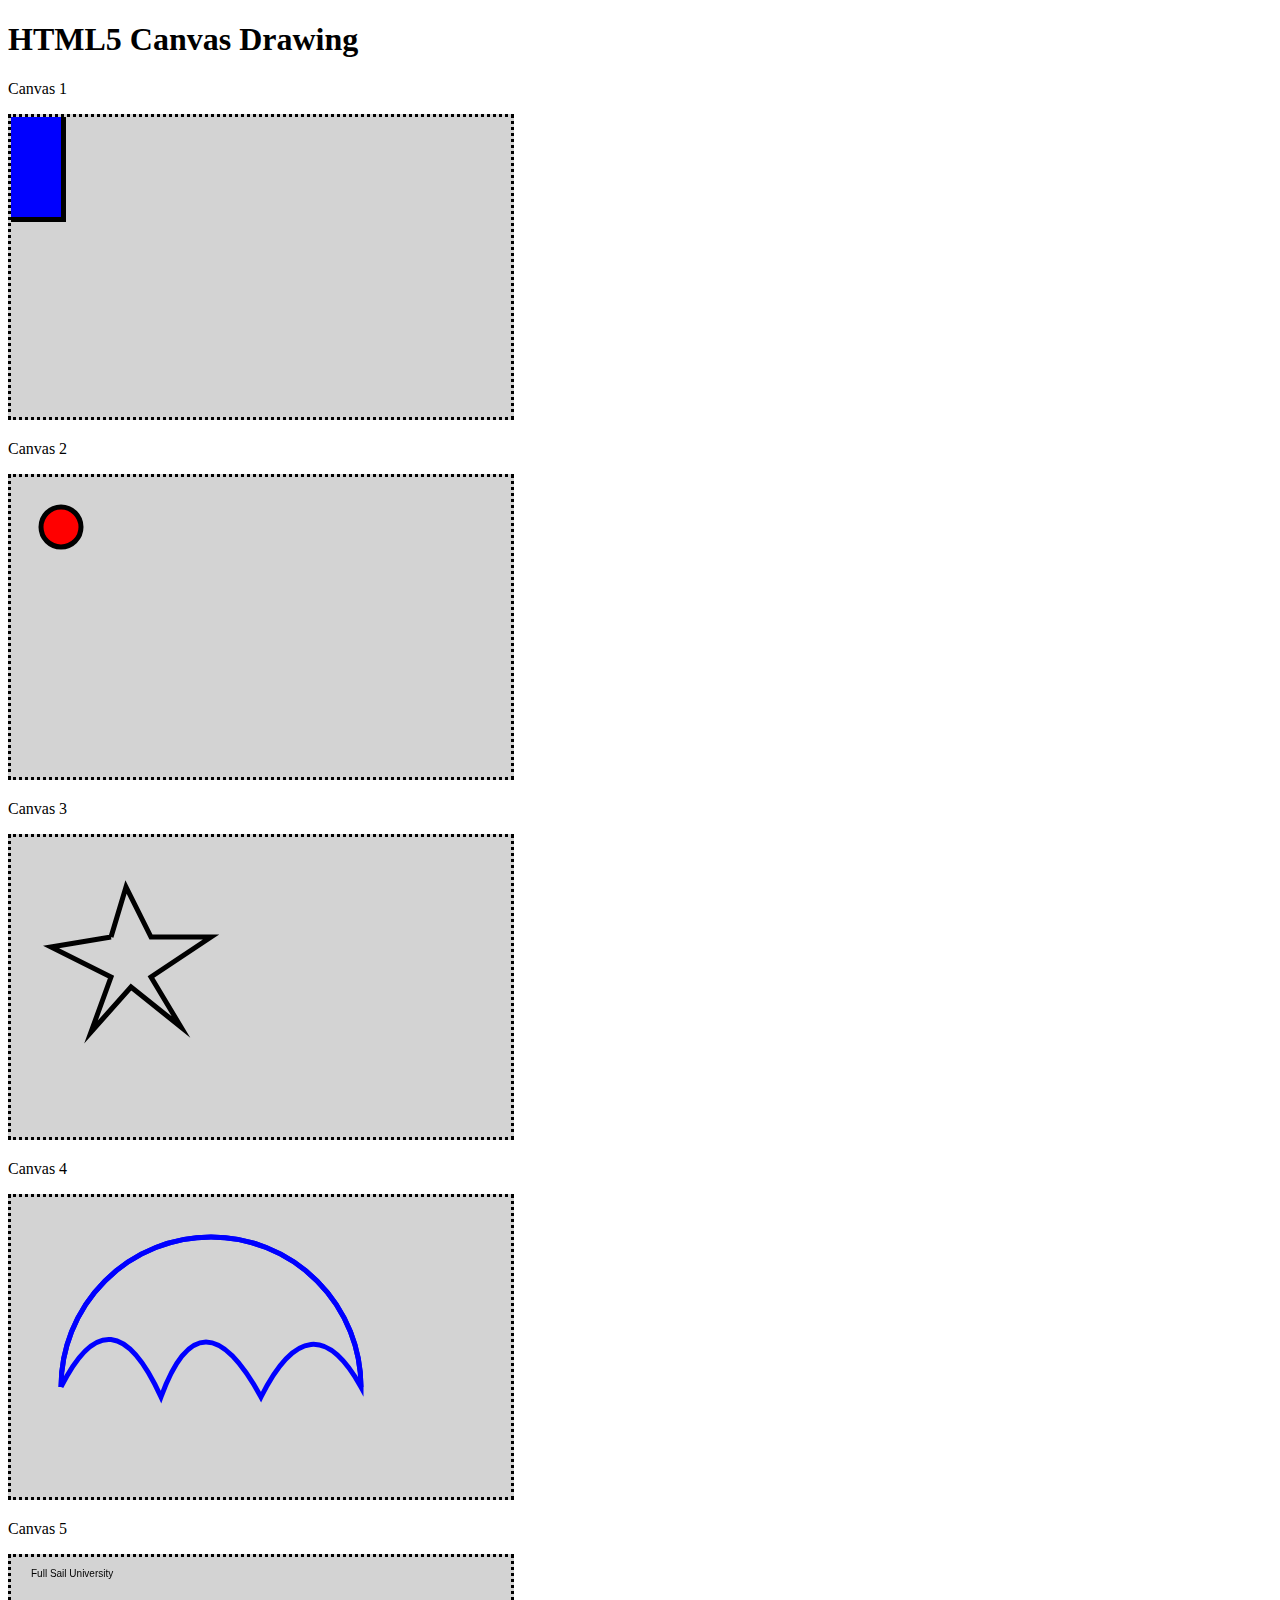
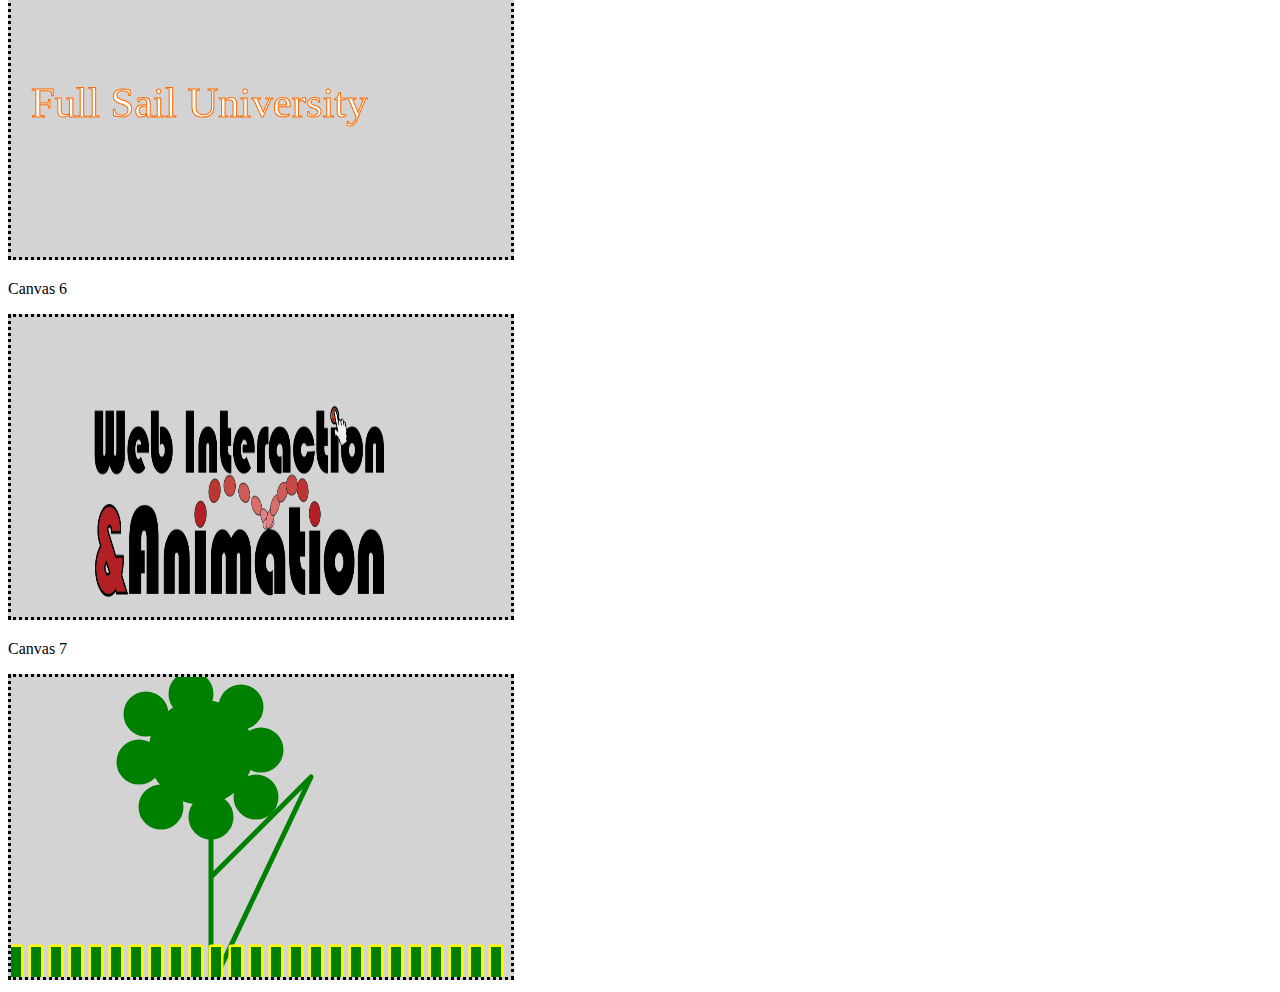
<file: Homework 1 Files/index.html>
<!doctype html>
<html>
<head>
    <title>HTML5 Drawing</title>
    
    <script type="text/javascript" src="js/main.js"> </script>
    
        <style>
            #Canvas1, #Canvas2, #Canvas3,
            #Canvas4,
            #Canvas5,
            #Canvas6,
            #Canvas7{
                border: dotted 3px black;
                background-color: lightgrey;
            }

        </style>
    
</head>
<body>
    <div id="container">
        <h1>HTML5 Canvas Drawing</h1>
    </div>
    
        <p>Canvas 1</p>
    <canvas id="Canvas1" width="500" height="300">
        Your browser does not support canvas.
    </canvas>
    
        <p>Canvas 2</p>
    <canvas id="Canvas2" width="500" height="300">
        Your browser does not support canvas.
    </canvas>
        <p>Canvas 3</p>
    <canvas id="Canvas3" width="500" height="300">
        Your browser does not support canvas.
    </canvas>
        <p>Canvas 4</p>
    <canvas id="Canvas4" width="500" height="300">
        Your browser does not support canvas.
    </canvas>
        <p>Canvas 5</p>
    <canvas id="Canvas5" width="500" height="300">
        Your browser does not support canvas.
    </canvas>
        <p>Canvas 6</p>
            <img id="img1" src="image/logo.png" width="477" height="600" style="display:none;">
    <canvas id="Canvas6" width="500" height="300">
        Your browser does not support canvas.
    </canvas>
        <p>Canvas 7</p>
    <canvas id="Canvas7" width="500" height="300">
        Your browser does not support canvas.
    </canvas>
</body>
</html>
</file>
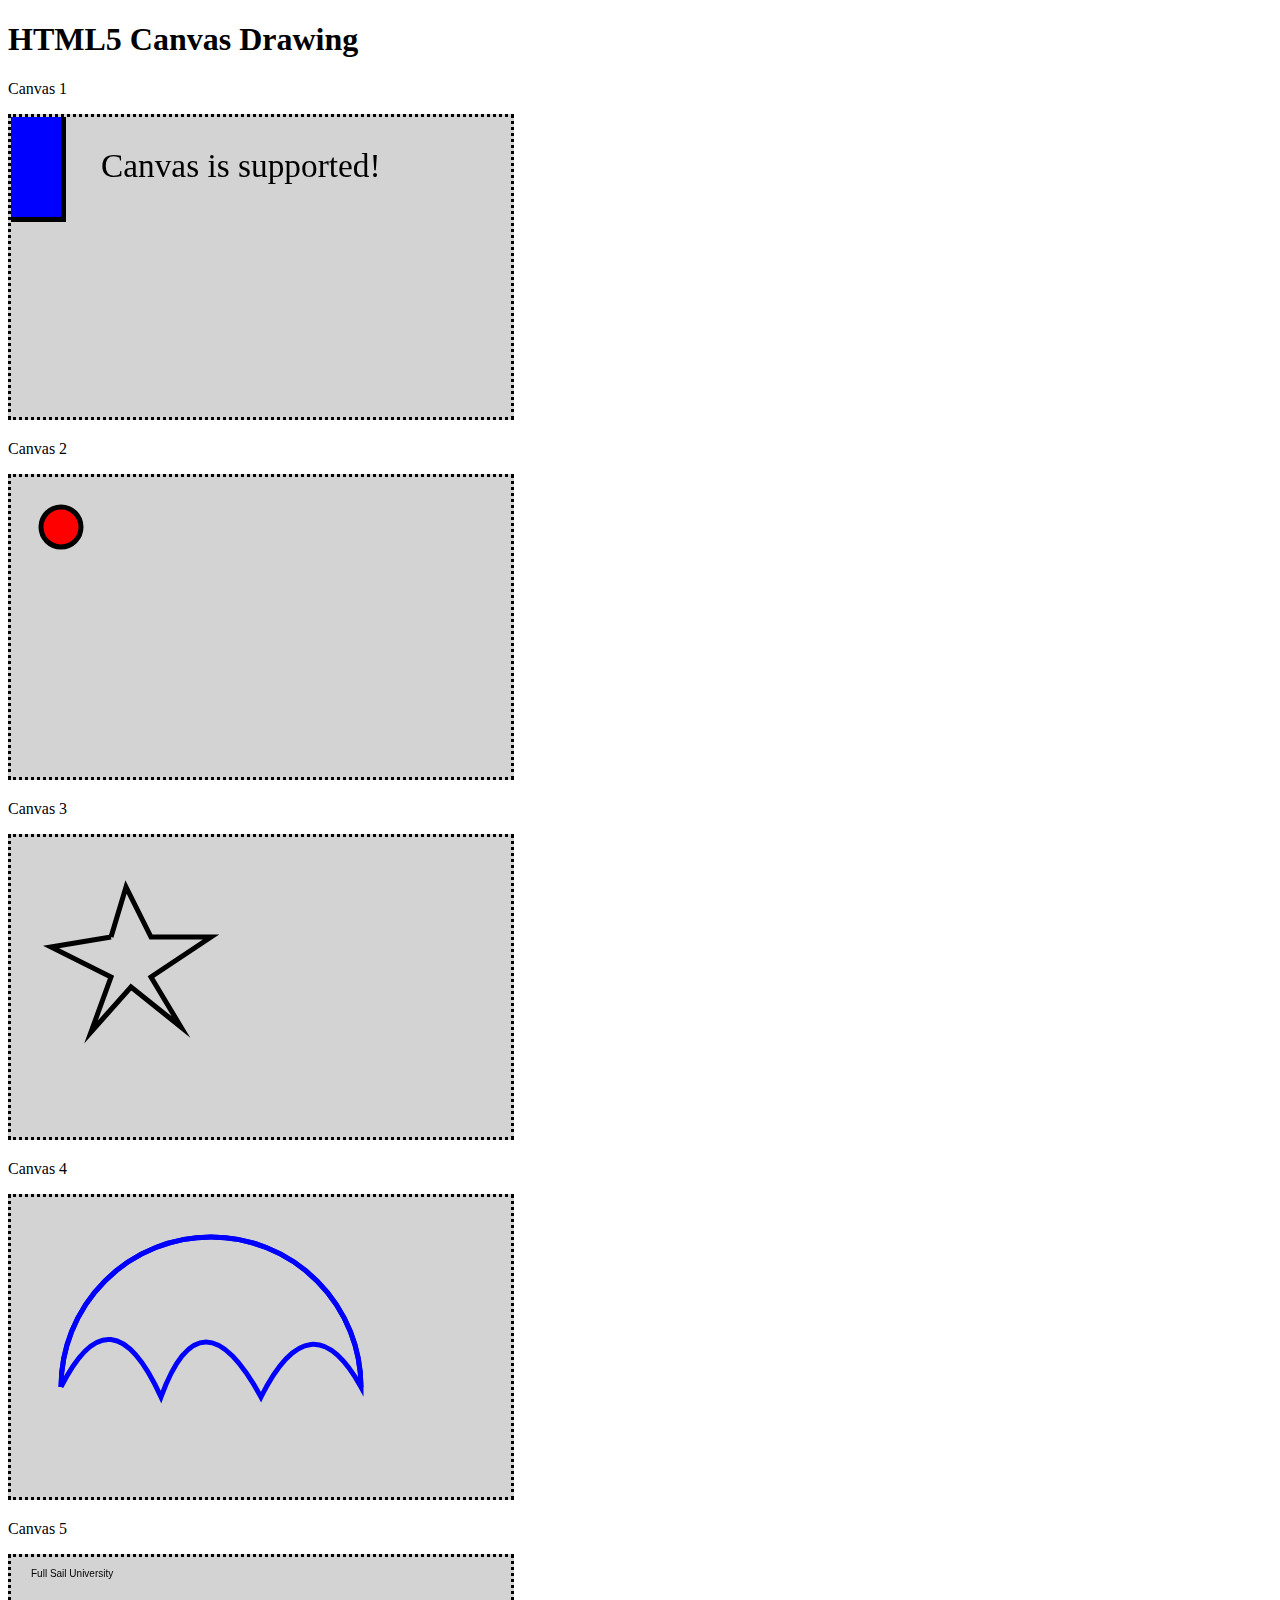
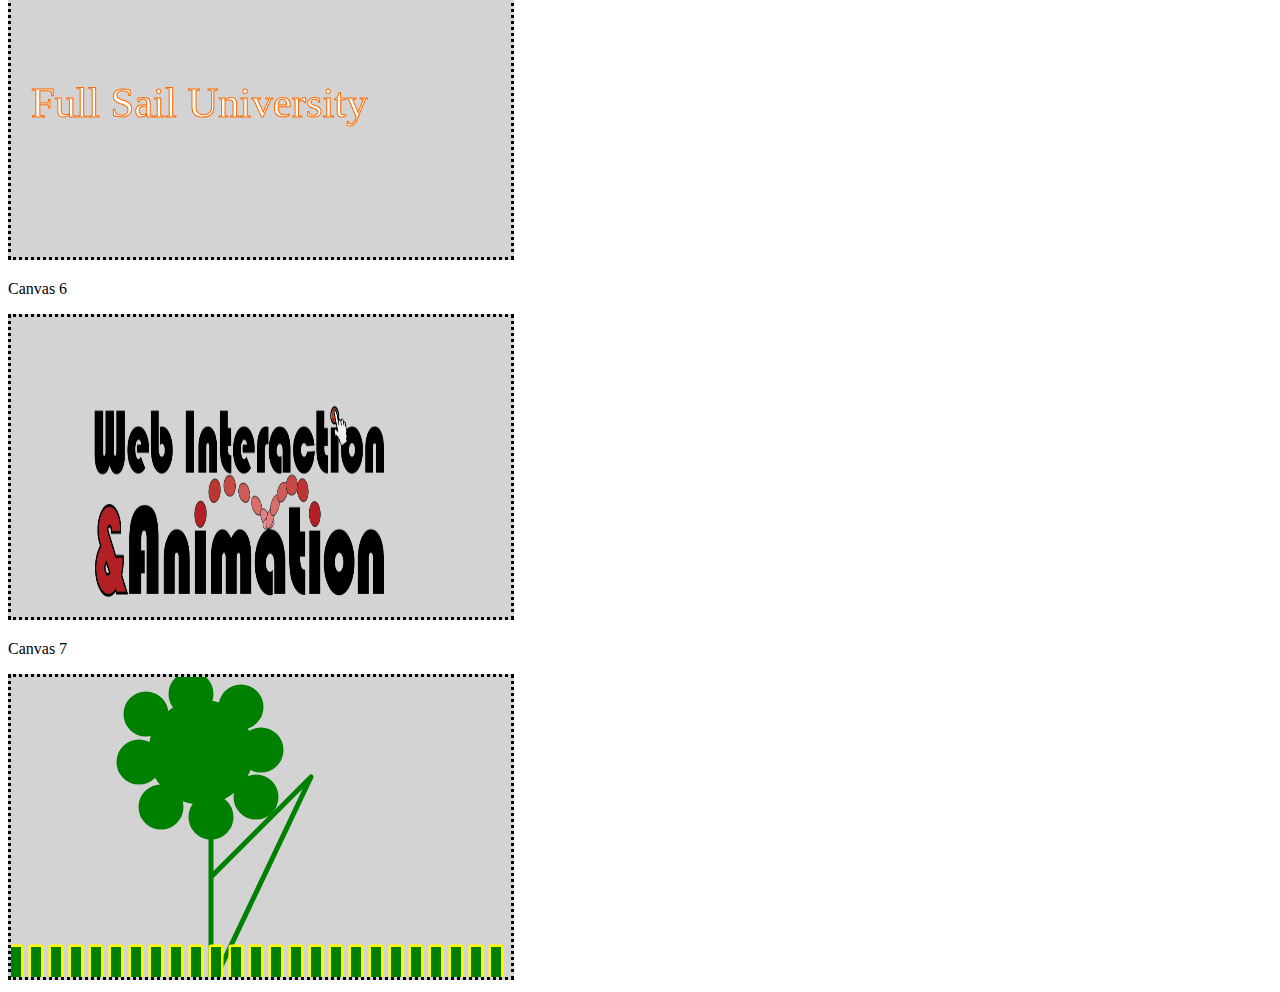
<file: Peters_Janay_Homework1 Files/index.html>
<!doctype html>
<html>
<head>
    <title>HTML5 Drawing</title>
    
    <script type="text/javascript" src="js/main.js"> </script>
    <script type="text/javascript" src="includes/modernizr.js"></script>
    
        <style>
            #Canvas1, #Canvas2, #Canvas3,
            #Canvas4,
            #Canvas5,
            #Canvas6,
            #Canvas7{
                border: dotted 3px black;
                background-color: lightgrey;
            }

        </style>
    
</head>
<body>
    <div id="container">
        <h1>HTML5 Canvas Drawing</h1>
    </div>
    
        <p>Canvas 1</p>
    <canvas id="Canvas1" width="500" height="300">
        Your browser does not support canvas.
    </canvas>
    
        <p>Canvas 2</p>
    <canvas id="Canvas2" width="500" height="300">
        Your browser does not support canvas.
    </canvas>
        <p>Canvas 3</p>
    <canvas id="Canvas3" width="500" height="300">
        Your browser does not support canvas.
    </canvas>
        <p>Canvas 4</p>
    <canvas id="Canvas4" width="500" height="300">
        Your browser does not support canvas.
    </canvas>
        <p>Canvas 5</p>
    <canvas id="Canvas5" width="500" height="300">
        Your browser does not support canvas.
    </canvas>
        <p>Canvas 6</p>
            <img id="img1" src="image/logo.png" width="477" height="600" style="display:none;">
    <canvas id="Canvas6" width="500" height="300">
        Your browser does not support canvas.
    </canvas>
        <p>Canvas 7</p>
    <canvas id="Canvas7" width="500" height="300">
        Your browser does not support canvas.
    </canvas>
</body>
</html>
</file>
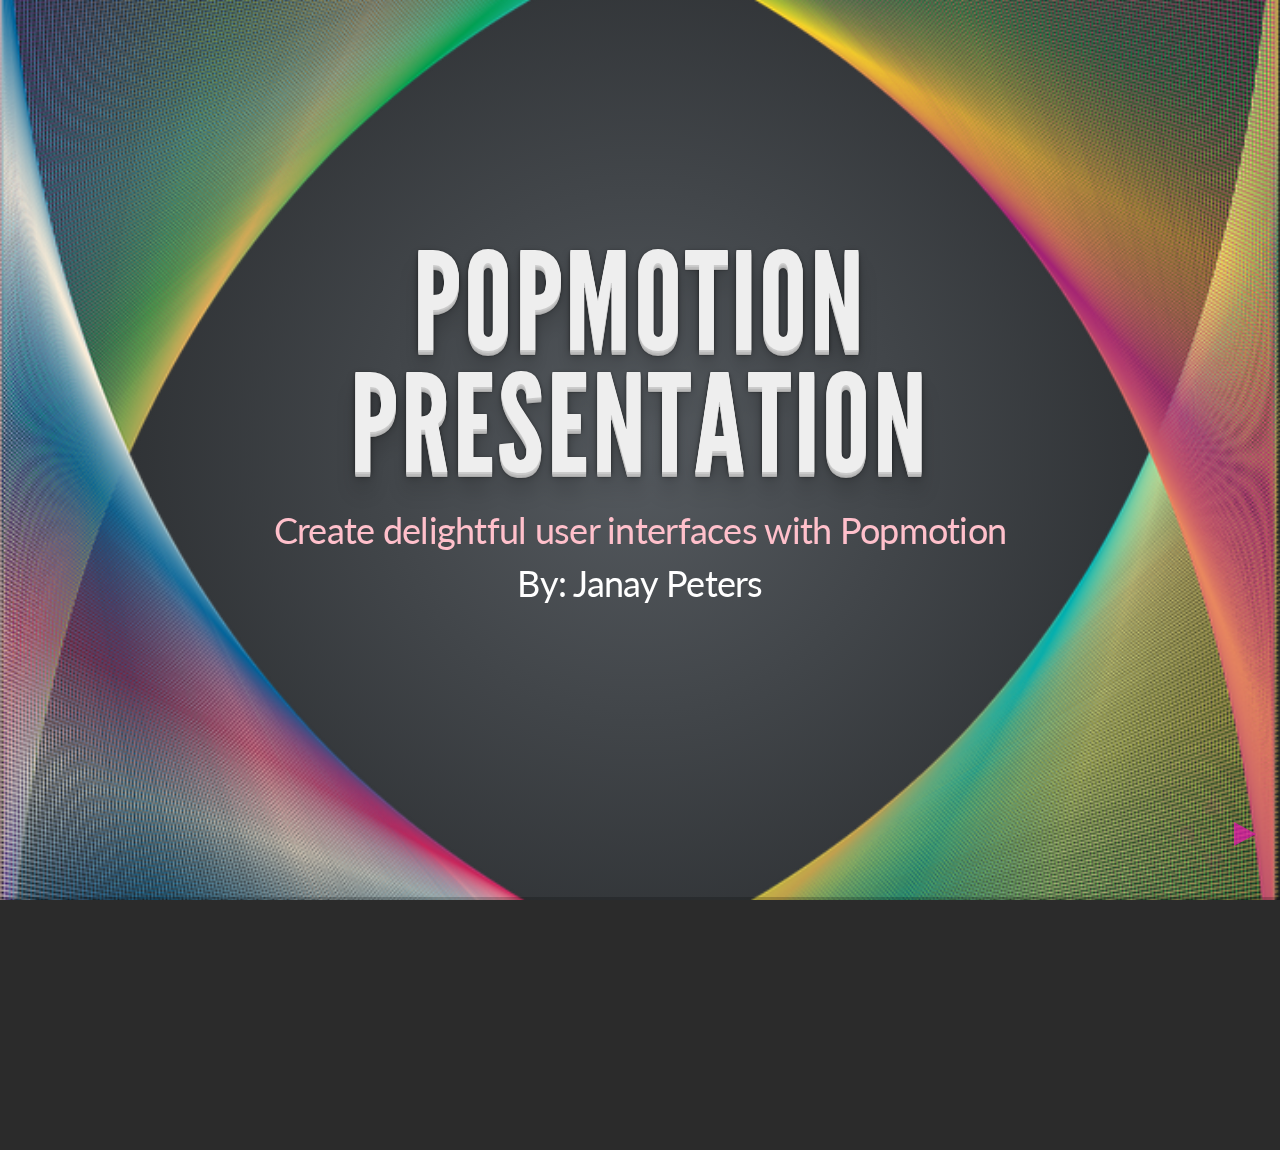
<file: Peters_Janay_WIA-Presentation/1-beginning.html>
<!doctype html>
<html lang="en">

	<head>
		<meta charset="utf-8">

		<title>PopMotion Presentation </title>

		<meta name="description" content="A framework for easily creating beautiful presentations using HTML">
		<meta name="author" content="Hakim El Hattab">

		<meta name="apple-mobile-web-app-capable" content="yes" />
		<meta name="apple-mobile-web-app-status-bar-style" content="black-translucent" />

		<meta name="viewport" content="width=device-width, initial-scale=1.0, maximum-scale=1.0, user-scalable=no">

		<link rel="stylesheet" href="css/reveal.min.css">
		<link rel="stylesheet" href="css/theme/default.css" id="theme">

		<!-- For syntax highlighting -->
		<link rel="stylesheet" href="lib/css/styles/sunburst.css">

		<!-- If the query includes 'print-pdf', use the PDF print sheet -->
		<script>
			document.write( '<link rel="stylesheet" href="css/print/' + ( window.location.search.match( /print-pdf/gi ) ? 'pdf' : 'paper' ) + '.css" type="text/css" media="print">' );
		</script>

		<!--[if lt IE 9]>
		<script src="lib/js/html5shiv.js"></script>
		<![endif]-->
	</head>

	<body>

		<div class="reveal">

			<!-- Any section element inside of this container is displayed as a slide -->
			<div class="slides">
				
                <!--<section> go here-->
                <section data-background="images/lines.png">
        		<h1>PopMotion Presentation </h1>
                    <p style="color: pink">Create delightful user interfaces with Popmotion</p>
                    <p>By: Janay Peters</p>
                </section>
                	
                <section data-background="#ce8726">
        		<h2>What is PopMotion? </h2>
                    <ul>
                        <li>
                        A plugin that allows you to make animations that will allow the user to interact with animations!
                        </li>
                        
                        <li>
                        It has support for CSS, DOM (Document Object Model) attributes, SVG and SVG paths, and can be used with any API that accepts numerical values.
                        </li>
                    </ul>
                    
                    
                    <a href="https://popmotion.io" target="_blank"> Popmotion</a>
                </section>
                
                <section>
                    <section data-background="#0a2183">
                        <h2>Code View (HTML)</h2>
                            <pre><code>
&lt;!DOCTYPE&nbsp;html&gt;
&lt;html&nbsp;&gt;
&nbsp;&nbsp;&lt;head&gt;
&nbsp;&nbsp;&nbsp;&nbsp;&lt;meta&nbsp;charset=&quot;UTF-8&quot;&gt;
&nbsp;&nbsp;&nbsp;&nbsp;&lt;title&gt;Tutorial:&nbsp;Complex&nbsp;animation&lt;/title&gt;
&nbsp;&nbsp;&nbsp;&nbsp;
&nbsp;&nbsp;&nbsp;&nbsp;&lt;link&nbsp;rel=&quot;stylesheet&quot;&nbsp;href=&quot;css/style.css&quot;&gt;

&nbsp;&nbsp;&lt;/head&gt;

&nbsp;&nbsp;&lt;body&gt;

&nbsp;&nbsp;&nbsp;&nbsp;&lt;div&nbsp;class=&quot;test-area&quot;&gt;
&nbsp;&nbsp;&nbsp;&nbsp;&nbsp;&nbsp;&nbsp;&nbsp;&lt;div&nbsp;id=&quot;ball&quot;&gt;&lt;/div&gt;
&nbsp;&nbsp;&nbsp;&nbsp;&lt;/div&gt;

&nbsp;&nbsp;&nbsp;&nbsp;&nbsp;&nbsp;
&nbsp;&nbsp;&nbsp;&nbsp;&nbsp;&nbsp;
&nbsp;&nbsp;&nbsp;&nbsp;&nbsp;&nbsp;
&nbsp;&nbsp;&nbsp;&nbsp;&nbsp;&nbsp;
&lt;script&nbsp;src=&apos;https://popmotion.io/assets/js/popmotion.global.min.3.5.0.js&apos;&gt;&lt;/script&gt;
&lt;script&nbsp;src=&apos;http://cdnjs.cloudflare.com/ajax/libs/jquery/2.1.3/jquery.min.js&apos;&gt;&lt;/script&gt;
&lt;script&nbsp;src=&quot;js/script.js&quot;&gt;&lt;/script&gt;
&nbsp;&nbsp;&nbsp;&nbsp;&nbsp;&nbsp;
&lt;/body&gt;
&lt;/html&gt;
                      
                        
                            </code>
                            </pre>
                        <a href="index.html" target="_blank"> Animation</a>
                    </section>
                    
                    <section data-background="#6091a0">       
                        <h2>Code View (CSS)</h2>
                            <pre><code>
.test-area&nbsp;{
&nbsp;&nbsp;background:&nbsp;#2a2a2a;
&nbsp;&nbsp;position:&nbsp;absolute;
&nbsp;&nbsp;top:&nbsp;0;
&nbsp;&nbsp;right:&nbsp;0;
&nbsp;&nbsp;bottom:&nbsp;0;
&nbsp;&nbsp;left:&nbsp;0;
}

#ball&nbsp;{
&nbsp;&nbsp;background:&nbsp;#ff2420;
&nbsp;&nbsp;border-radius:&nbsp;50%;
&nbsp;&nbsp;position:&nbsp;absolute;
&nbsp;&nbsp;width:&nbsp;50px;
&nbsp;&nbsp;height:&nbsp;50px;
&nbsp;&nbsp;margin:&nbsp;10px;
&nbsp;&nbsp;transform-origin:&nbsp;50%;
}

                      
                        
                            </code>
                            </pre>
                        <a href="index.html" target="_blank"> Animation</a>
                    </section>
                    
                    
                    <section data-background="#810d3a">
                        <h2>Code View (JavaScript)</h2>
                            <pre><code>
&apos;use&nbsp;strict&apos;;

var&nbsp;ballActor&nbsp;=&nbsp;new&nbsp;ui.Actor({
&nbsp;&nbsp;&nbsp;&nbsp;element:&nbsp;document.getElementById(&apos;ball&apos;),
&nbsp;&nbsp;&nbsp;&nbsp;values:&nbsp;{
&nbsp;&nbsp;&nbsp;&nbsp;&nbsp;&nbsp;&nbsp;&nbsp;backgroundColor:&nbsp;&apos;#ff2420&apos;,
&nbsp;&nbsp;&nbsp;&nbsp;&nbsp;&nbsp;&nbsp;&nbsp;borderRadius:&nbsp;&apos;50%&apos;
&nbsp;&nbsp;&nbsp;&nbsp;}
});

var&nbsp;morphAnimation&nbsp;=&nbsp;new&nbsp;ui.Tween({
&nbsp;&nbsp;&nbsp;&nbsp;values:&nbsp;{
&nbsp;&nbsp;&nbsp;&nbsp;&nbsp;&nbsp;&nbsp;&nbsp;backgroundColor:&nbsp;&apos;#2983ff&apos;,
&nbsp;&nbsp;&nbsp;&nbsp;&nbsp;&nbsp;&nbsp;&nbsp;borderRadius:&nbsp;&apos;0%&apos;,
&nbsp;&nbsp;&nbsp;&nbsp;&nbsp;&nbsp;&nbsp;&nbsp;x:&nbsp;300
&nbsp;&nbsp;&nbsp;&nbsp;},
&nbsp;&nbsp;&nbsp;&nbsp;duration:&nbsp;1000,
&nbsp;&nbsp;&nbsp;&nbsp;yoyo:&nbsp;true
});

ballActor.start(morphAnimation);
                      
                        
                            </code>
                            </pre>
                        <a href="index.html" target="_blank"> Animation</a>
                    </section>
                </section>
                	
                <section>
                    <h1>References</h1>
                    
                    <ul>
                        <li>
                        <a href="https://popmotion.io" target="_blank"> Popmotion</a>
                        </li>
                        
                        <li>
                        <a href="https://pixabay.com" target="_blank"> Image</a>
                        </li>
                    
                        <li>
                        <a href="http://www.html-entities.org" target="_blank"> Decoder</a>
                        </li>
                    
                    </ul>
                
                
                </section>

			</div>

		</div>

		<script src="lib/js/head.min.js"></script>
		<script src="js/reveal.min.js"></script>

		<script>

			// Full list of configuration options available here:
			// https://github.com/hakimel/reveal.js#configuration
			Reveal.initialize({
				controls: true,
				progress: true,
				history: true,
				center: true,

				theme: Reveal.getQueryHash().theme || "default",// available themes are in /css/theme
				transition: Reveal.getQueryHash().transition || 'zoom', // default/cube/page/concave/zoom/linear/fade/none

				// Optional libraries used to extend on reveal.js
				dependencies: [
					{ src: 'lib/js/classList.js', condition: function() { return !document.body.classList; } },
					{ src: 'plugin/markdown/marked.js', condition: function() { return !!document.querySelector( '[data-markdown]' ); } },
					{ src: 'plugin/markdown/markdown.js', condition: function() { return !!document.querySelector( '[data-markdown]' ); } },
					{ src: 'plugin/highlight/highlight.js', async: true, callback: function() { hljs.initHighlightingOnLoad(); } },
					{ src: 'plugin/zoom-js/zoom.js', async: true, condition: function() { return !!document.body.classList; } },
					{ src: 'plugin/notes/notes.js', async: true, condition: function() { return !!document.body.classList; } }
					// { src: 'plugin/search/search.js', async: true, condition: function() { return !!document.body.classList; } }
					// { src: 'plugin/remotes/remotes.js', async: true, condition: function() { return !!document.body.classList; } }
				]
			});

		</script>

	</body>
</html>
</file>
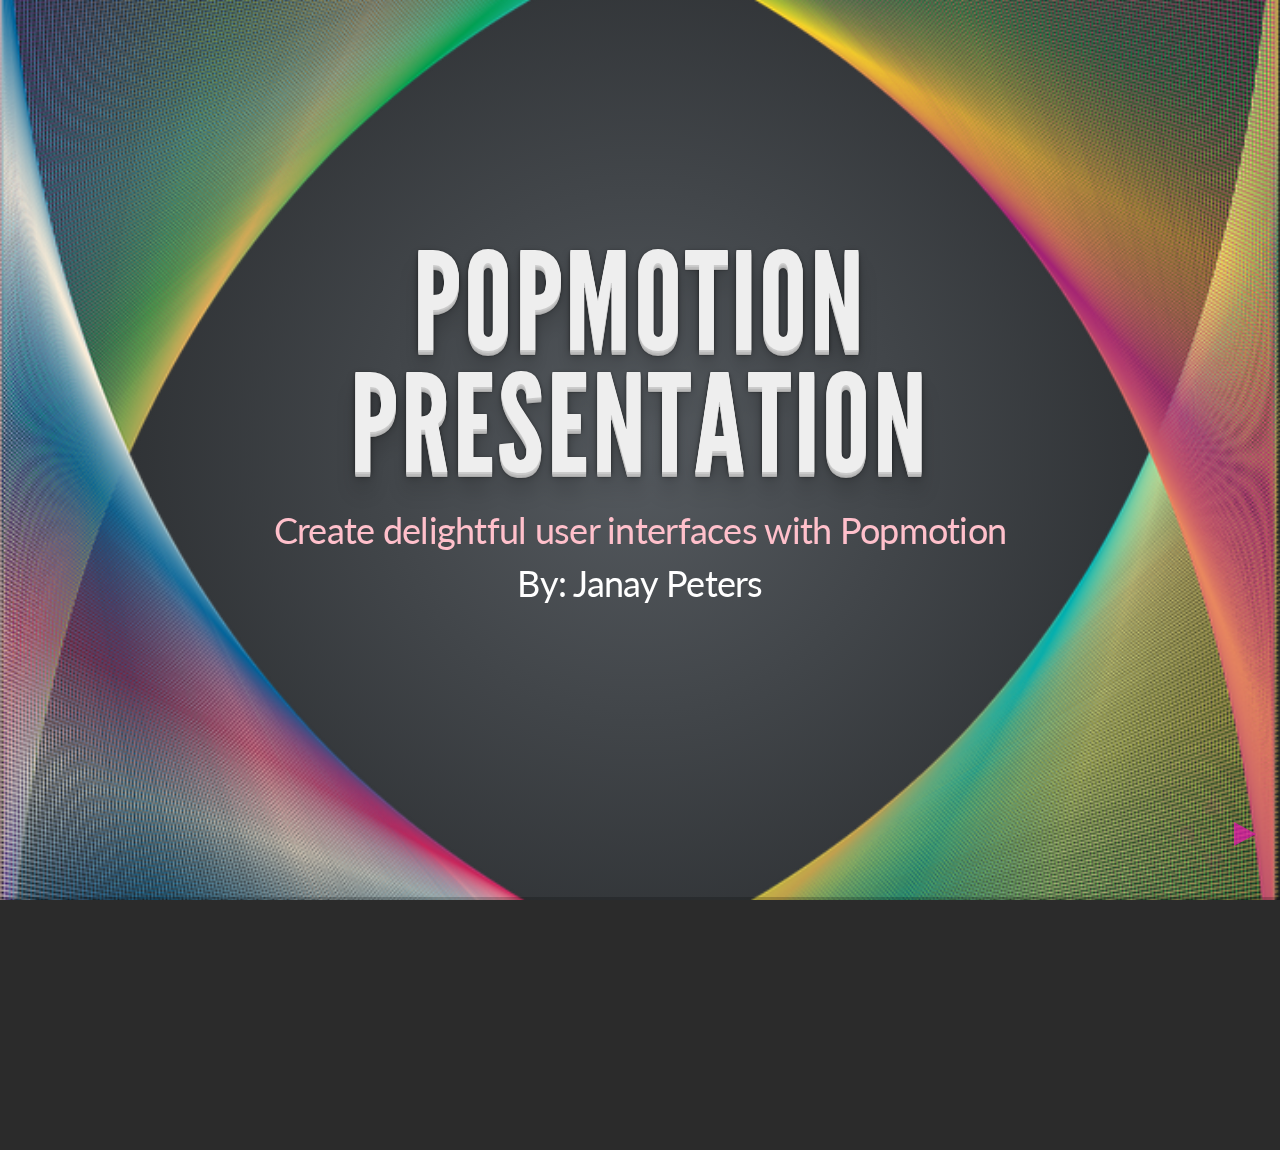
<file: Peters_Janay_WIA-Presentation/presentation.html>
<!doctype html>
<html lang="en">

	<head>
		<meta charset="utf-8">

		<title>PopMotion Presentation </title>

		<meta name="description" content="A framework for easily creating beautiful presentations using HTML">
		<meta name="author" content="Hakim El Hattab">

		<meta name="apple-mobile-web-app-capable" content="yes" />
		<meta name="apple-mobile-web-app-status-bar-style" content="black-translucent" />

		<meta name="viewport" content="width=device-width, initial-scale=1.0, maximum-scale=1.0, user-scalable=no">

		<link rel="stylesheet" href="css/reveal.min.css">
		<link rel="stylesheet" href="css/theme/default.css" id="theme">

		<!-- For syntax highlighting -->
		<link rel="stylesheet" href="lib/css/styles/sunburst.css">

		<!-- If the query includes 'print-pdf', use the PDF print sheet -->
		<script>
			document.write( '<link rel="stylesheet" href="css/print/' + ( window.location.search.match( /print-pdf/gi ) ? 'pdf' : 'paper' ) + '.css" type="text/css" media="print">' );
		</script>

		<!--[if lt IE 9]>
		<script src="lib/js/html5shiv.js"></script>
		<![endif]-->
	</head>

	<body>

		<div class="reveal">

			<!-- Any section element inside of this container is displayed as a slide -->
			<div class="slides">
				
                <!--<section> go here-->
                <section data-background="images/lines.png">
        		<h1>PopMotion Presentation </h1>
                    <p style="color: pink">Create delightful user interfaces with Popmotion</p>
                    <p>By: Janay Peters</p>
                </section>
                	
                <section data-background="#ce8726">
        		<h2>What is PopMotion? </h2>
                    <ul>
                        <li>
                        A plugin that allows you to make animations that will allow the user to interact with animations!
                        </li>
                        
                        <li>
                        It has support for CSS, DOM (Document Object Model) attributes, SVG and SVG paths, and can be used with any API that accepts numerical values.
                        </li>
                    </ul>
                    
                    
                    <a href="https://popmotion.io" target="_blank"> Popmotion</a>
                </section>
                
                <section>
                    <section data-background="#0a2183">
                        <h2>Code View (HTML)</h2>
                            <pre><code>
&lt;!DOCTYPE&nbsp;html&gt;
&lt;html&nbsp;&gt;
&nbsp;&nbsp;&lt;head&gt;
&nbsp;&nbsp;&nbsp;&nbsp;&lt;meta&nbsp;charset=&quot;UTF-8&quot;&gt;
&nbsp;&nbsp;&nbsp;&nbsp;&lt;title&gt;My&nbsp;Simple&nbsp;animation&lt;/title&gt;
&nbsp;&nbsp;&nbsp;&nbsp;
&nbsp;&nbsp;&nbsp;&nbsp;&lt;link&nbsp;rel=&quot;stylesheet&quot;&nbsp;href=&quot;css/style.css&quot;&gt;

&nbsp;&nbsp;&lt;/head&gt;

&nbsp;&nbsp;&lt;body&gt;

&nbsp;&nbsp;&nbsp;&nbsp;&lt;div&nbsp;class=&quot;test-area&quot;&gt;
&nbsp;&nbsp;&nbsp;&nbsp;&nbsp;&nbsp;&nbsp;&nbsp;&lt;div&nbsp;id=&quot;ball&quot;&gt;&lt;/div&gt;
&nbsp;&nbsp;&nbsp;&nbsp;&lt;/div&gt;

&nbsp;&nbsp;&nbsp;&nbsp;&nbsp;&nbsp;
&nbsp;&nbsp;&nbsp;&nbsp;&nbsp;&nbsp;
&nbsp;&nbsp;&nbsp;&nbsp;&nbsp;&nbsp;
&nbsp;&nbsp;&nbsp;&nbsp;&nbsp;&nbsp;
&lt;script&nbsp;src=&apos;https://popmotion.io/assets/js/popmotion.global.min.3.5.0.js&apos;&gt;&lt;/script&gt;
&lt;script&nbsp;src=&apos;http://cdnjs.cloudflare.com/ajax/libs/jquery/2.1.3/jquery.min.js&apos;&gt;&lt;/script&gt;
&lt;script&nbsp;src=&quot;js/script.js&quot;&gt;&lt;/script&gt;
&nbsp;&nbsp;&nbsp;&nbsp;&nbsp;&nbsp;
&lt;/body&gt;
&lt;/html&gt;
                      
                        
                            </code>
                            </pre>
                        <a href="index.html" target="_blank"> Animation</a>
                    </section>
                    
                    <section data-background="#6091a0">       
                        <h2>Code View (CSS)</h2>
                            <pre><code>
.test-area&nbsp;{
&nbsp;&nbsp;background:&nbsp;#2a2a2a;
&nbsp;&nbsp;position:&nbsp;absolute;
&nbsp;&nbsp;top:&nbsp;0;
&nbsp;&nbsp;right:&nbsp;0;
&nbsp;&nbsp;bottom:&nbsp;0;
&nbsp;&nbsp;left:&nbsp;0;
}

#ball&nbsp;{
&nbsp;&nbsp;background:&nbsp;#ff2420;
&nbsp;&nbsp;border-radius:&nbsp;50%;
&nbsp;&nbsp;position:&nbsp;absolute;
&nbsp;&nbsp;width:&nbsp;50px;
&nbsp;&nbsp;height:&nbsp;50px;
&nbsp;&nbsp;margin:&nbsp;10px;
&nbsp;&nbsp;transform-origin:&nbsp;50%;
}

                      
                        
                            </code>
                            </pre>
                        <a href="index.html" target="_blank"> Animation</a>
                    </section>
                    
                    
                    <section data-background="#810d3a">
                        <h2>Code View (JavaScript)</h2>
                            <pre><code>
&apos;use&nbsp;strict&apos;;

var&nbsp;ballActor&nbsp;=&nbsp;new&nbsp;ui.Actor({
&nbsp;&nbsp;&nbsp;&nbsp;element:&nbsp;document.getElementById(&apos;ball&apos;),
&nbsp;&nbsp;&nbsp;&nbsp;values:&nbsp;{
&nbsp;&nbsp;&nbsp;&nbsp;&nbsp;&nbsp;&nbsp;&nbsp;backgroundColor:&nbsp;&apos;#ff2420&apos;,
&nbsp;&nbsp;&nbsp;&nbsp;&nbsp;&nbsp;&nbsp;&nbsp;borderRadius:&nbsp;&apos;50%&apos;
&nbsp;&nbsp;&nbsp;&nbsp;}
});

var&nbsp;morphAnimation&nbsp;=&nbsp;new&nbsp;ui.Tween({
&nbsp;&nbsp;&nbsp;&nbsp;values:&nbsp;{
&nbsp;&nbsp;&nbsp;&nbsp;&nbsp;&nbsp;&nbsp;&nbsp;backgroundColor:&nbsp;&apos;#2983ff&apos;,
&nbsp;&nbsp;&nbsp;&nbsp;&nbsp;&nbsp;&nbsp;&nbsp;borderRadius:&nbsp;&apos;0%&apos;,
&nbsp;&nbsp;&nbsp;&nbsp;&nbsp;&nbsp;&nbsp;&nbsp;x:&nbsp;300
&nbsp;&nbsp;&nbsp;&nbsp;},
&nbsp;&nbsp;&nbsp;&nbsp;duration:&nbsp;1000,
&nbsp;&nbsp;&nbsp;&nbsp;yoyo:&nbsp;true
});

ballActor.start(morphAnimation);
                      
                        
                            </code>
                            </pre>
                        <a href="index.html" target="_blank"> Animation</a>
                    </section>
                </section>
                	
                <section>
                    <h1>References</h1>
                    
                    <ul>
                        <li>
                        <a href="https://popmotion.io" target="_blank"> Popmotion</a>
                        </li>
                        
                        <li>
                        <a href="https://pixabay.com" target="_blank"> Image</a>
                        </li>
                    
                        <li>
                        <a href="http://www.html-entities.org" target="_blank"> Decoder</a>
                        </li>
                    
                    </ul>
                
                </section>

			</div>

		</div>

		<script src="lib/js/head.min.js"></script>
		<script src="js/reveal.min.js"></script>

		<script>

			// Full list of configuration options available here:
			// https://github.com/hakimel/reveal.js#configuration
			Reveal.initialize({
				controls: true,
				progress: true,
				history: true,
				center: true,

				theme: Reveal.getQueryHash().theme || "default",// available themes are in /css/theme
				transition: Reveal.getQueryHash().transition || 'zoom', // default/cube/page/concave/zoom/linear/fade/none

				// Optional libraries used to extend on reveal.js
				dependencies: [
					{ src: 'lib/js/classList.js', condition: function() { return !document.body.classList; } },
					{ src: 'plugin/markdown/marked.js', condition: function() { return !!document.querySelector( '[data-markdown]' ); } },
					{ src: 'plugin/markdown/markdown.js', condition: function() { return !!document.querySelector( '[data-markdown]' ); } },
					{ src: 'plugin/highlight/highlight.js', async: true, callback: function() { hljs.initHighlightingOnLoad(); } },
					{ src: 'plugin/zoom-js/zoom.js', async: true, condition: function() { return !!document.body.classList; } },
					{ src: 'plugin/notes/notes.js', async: true, condition: function() { return !!document.body.classList; } }
					// { src: 'plugin/search/search.js', async: true, condition: function() { return !!document.body.classList; } }
					// { src: 'plugin/remotes/remotes.js', async: true, condition: function() { return !!document.body.classList; } }
				]
			});

		</script>

	</body>
</html>
</file>
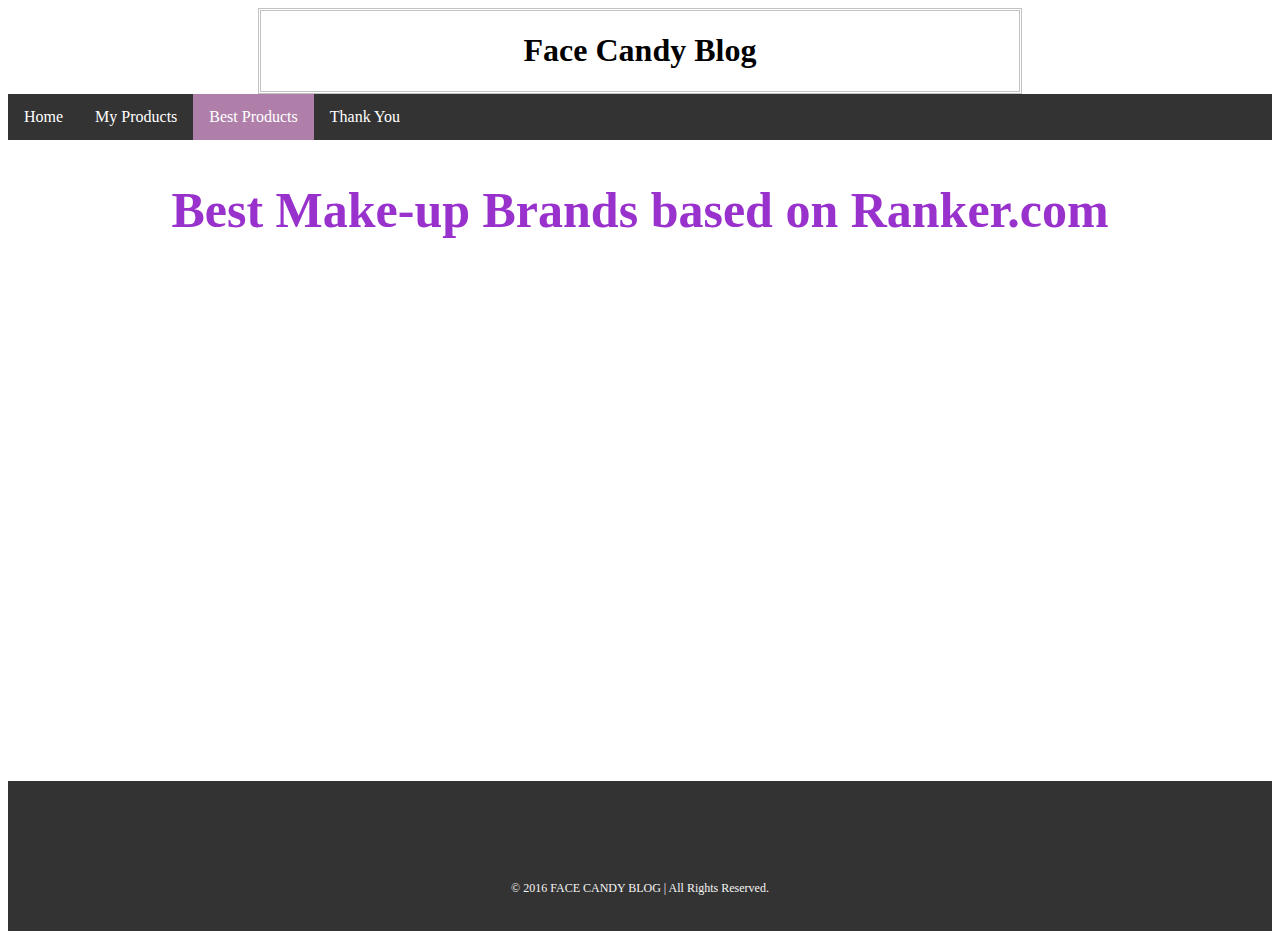
<file: Peters_Janay_WIA_The_Project/about.html>
<!DOCTYPE HTML>
<html>
<head>
    <title>
        Face Candy Blog
        </title>
        <script type="text/javascript" src="https://www.google.com/jsapi"></script>
        <script src="js/jquery-1.10.2.min.js"></script>
        <link rel="stylesheet" href="css/main.css">
        
       
</head>
<body>
    
    <div class="header">
        <h1> Face Candy Blog</h1>
    </div>
    
    <div class="navigation">
            <nav> 
                <ul>
                    <li><a href="index.html">
                    Home
                    </a>
                    </li>
                    
                    <li><a href="products.html">
                    My Products
                    </a>    
                    </li>
                    
                    <li><a class="active" href="about.html">
                    Best Products
                    </a>    
                    </li>
                    
                    <li><a href="thanks.html">
                    Thank You
                    </a>    
                    </li>
                </ul>
            </nav>
    </div>
    
    <h2>Best Make-up Brands based on Ranker.com</h2>
     <div id="piechart" style="width: 900px; height: 500px;">
    </div>
    <script type="text/javascript" src="js/dataviz.js"></script>
    
    
    <footer>
    <p>© 2016 FACE CANDY BLOG | All Rights Reserved.</p>
    
    
    </footer>
    
</body>
</html>
</file>
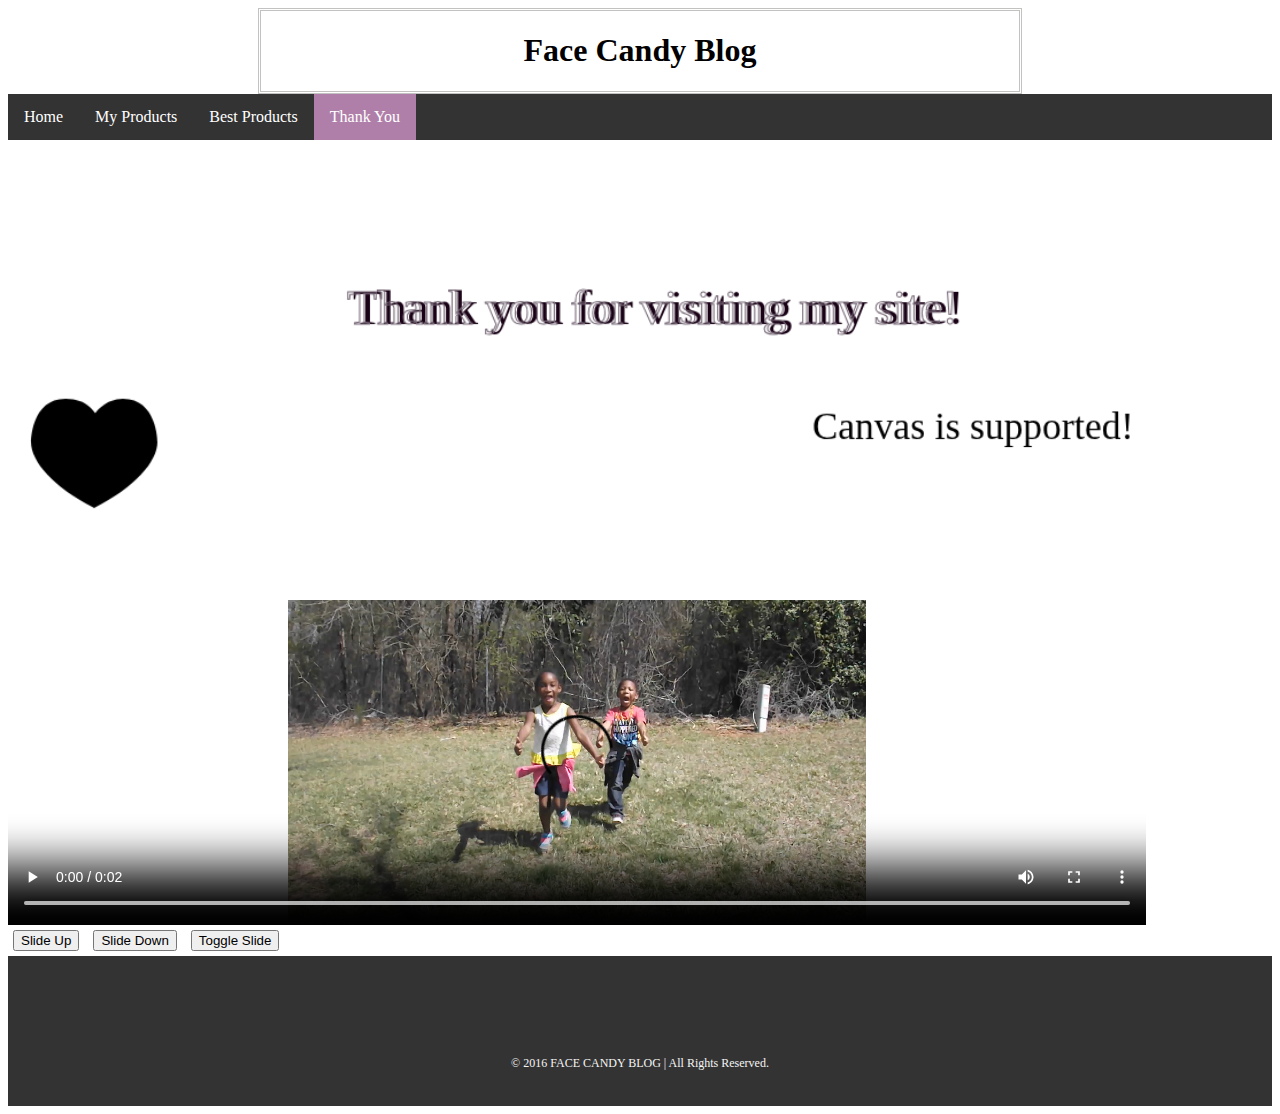
<file: Peters_Janay_WIA_The_Project/contact.html>
<!DOCTYPE HTML PUBLIC "-//W3C//DTD XHTML 1.0 Transitional//EN" "http://www.w3.org/TR/xhtml1/DTD/xhtml1-transitional.dtd">
<html xmlns="http://www.w3.org/1999/xhtml">
<head>
    <title>
        Face Candy Blog
        </title>
        <script src="js/jquery-1.10.2.min.js"></script>
        <script src="js/modernizr.js"></script>
        <script src="js/script.js"></script>
    	<link href="css/lightbox.css" rel="stylesheet" />
        <link rel="stylesheet" href="css/main.css">
</head>
<body>
    
    <div class="header">
        <h1> Face Candy Blog</h1>
    </div>
    
    <div class="navigation">
            <nav> 
                <ul>
                    <li><a href="index.html">
                    Home
                    </a>
                    </li>
                    
                    <li><a href="products.html">
                    My Products
                    </a>    
                    </li>
                    
                    <li><a href="about.html">
                    Best Products
                    </a>    
                    </li>
                    
                    <li><a class="active" href="contact.html">
                    Thank You
                    </a>    
                    </li>
                </ul>
            </nav>
    </div>
    
     <canvas id="Canvas5" width="1100" height="200">
        Your browser does not support canvas.
    </canvas>
    
    <canvas id="Canvas" width="1100" height="200">
        Your browser does not support canvas.
    </canvas>
    
    <div id="theDiv2">
        <video src="images/kids.mp4" width="400" height="325" controls autoplay>
    Video is not supported
    </video>
    </div>
    <button id="slideup">Slide Up</button>
    <button id="slidedown">Slide Down</button>
    <button id="toggle">Toggle Slide</button>
    
        <script type="text/javascript" src="js/Sliding.js"></script>
    
    
    <footer>
    <p>© 2016 FACE CANDY BLOG | All Rights Reserved.</p>
    
    
    </footer>
    
</body>
</html>
</file>
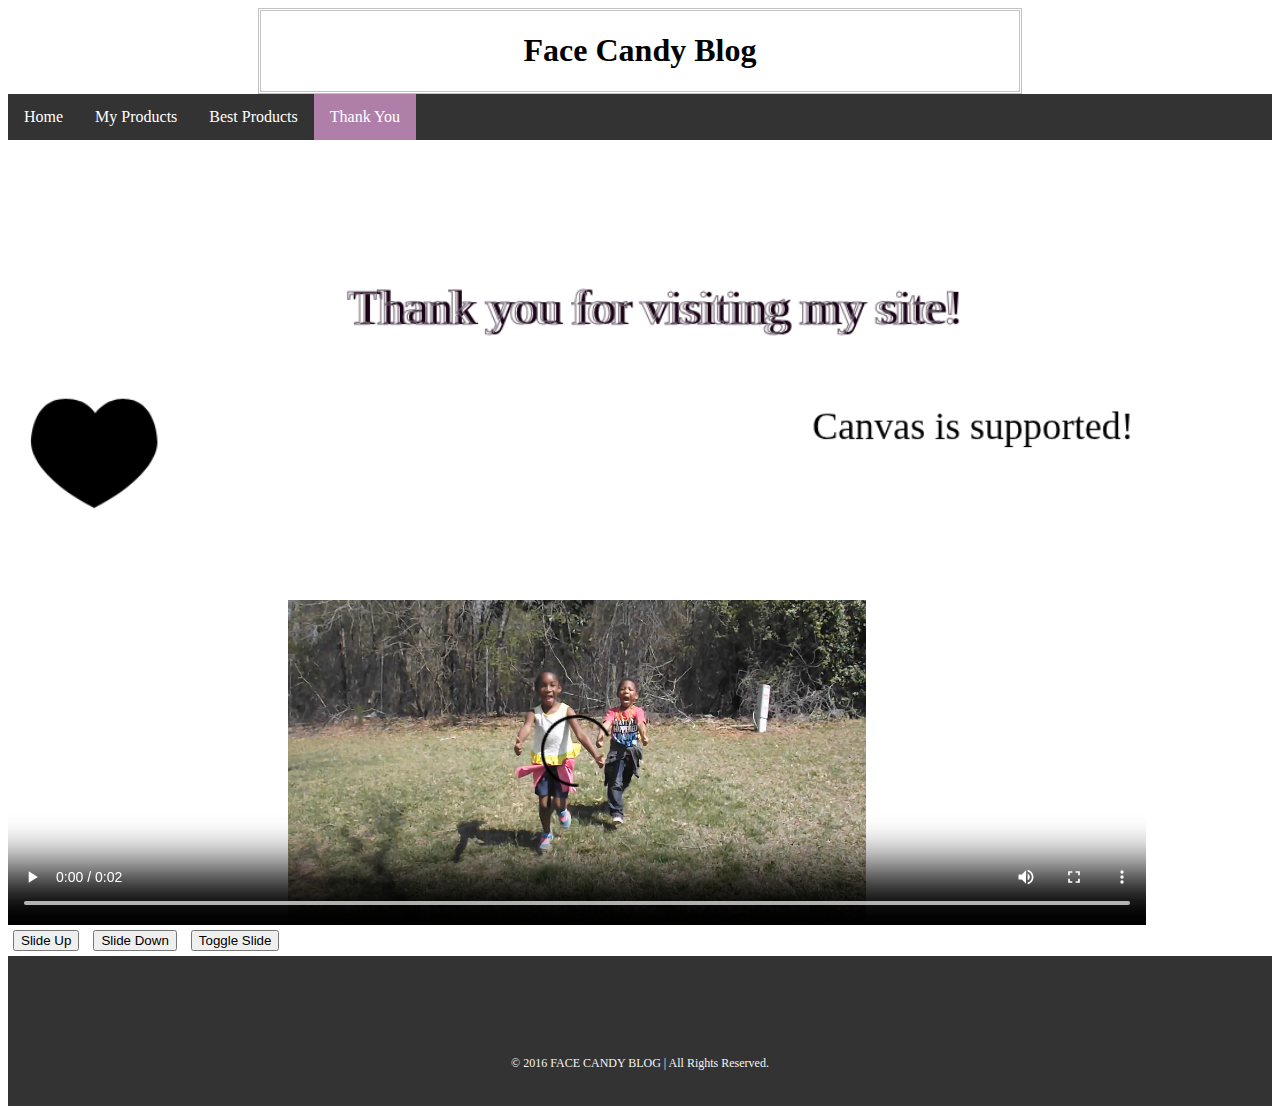
<file: Peters_Janay_WIA_The_Project/thanks.html>
<!DOCTYPE HTML PUBLIC "-//W3C//DTD XHTML 1.0 Transitional//EN" "http://www.w3.org/TR/xhtml1/DTD/xhtml1-transitional.dtd">
<html xmlns="http://www.w3.org/1999/xhtml">
<head>
    <title>
        Face Candy Blog
        </title>
        <script src="js/jquery-1.10.2.min.js"></script>
        <script src="js/modernizr.js"></script>
        <script src="js/script.js"></script>
    	<link href="css/lightbox.css" rel="stylesheet" />
        <link rel="stylesheet" href="css/main.css">
</head>
<body>
    
    <div class="header">
        <h1> Face Candy Blog</h1>
    </div>
    
    <div class="navigation">
            <nav> 
                <ul>
                    <li><a href="index.html">
                    Home
                    </a>
                    </li>
                    
                    <li><a href="products.html">
                    My Products
                    </a>    
                    </li>
                    
                    <li><a href="about.html">
                    Best Products
                    </a>    
                    </li>
                    
                    <li><a class="active" href="thanks.html">
                    Thank You
                    </a>    
                    </li>
                </ul>
            </nav>
    </div>
    
     <canvas id="Canvas5" width="1100" height="200">
        Your browser does not support canvas.
    </canvas>
    
    <canvas id="Canvas" width="1100" height="200">
        Your browser does not support canvas.
    </canvas>
    
    <div id="theDiv2">
        <video src="images/kids.mp4" width="400" height="325" controls autoplay>
    Video is not supported
    </video>
    </div>
    <button id="slideup">Slide Up</button>
    <button id="slidedown">Slide Down</button>
    <button id="toggle">Toggle Slide</button>
    
        <script type="text/javascript" src="js/Sliding.js"></script>
    
    
    <footer>
    <p>© 2016 FACE CANDY BLOG | All Rights Reserved.</p>
    
    
    </footer>
    
</body>
</html>
</file>
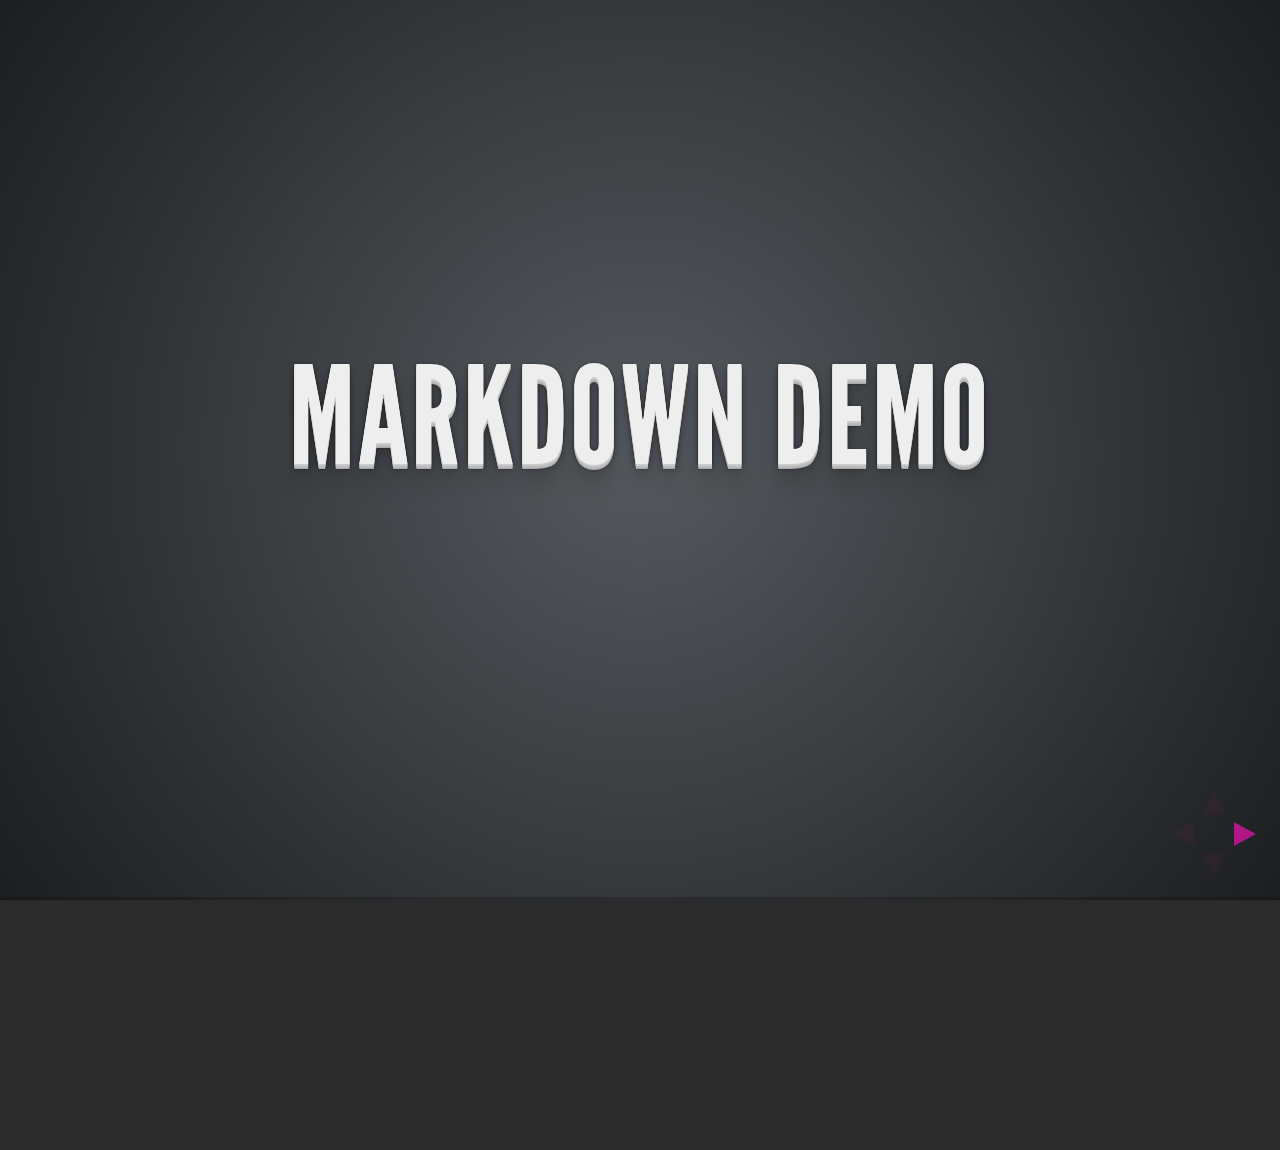
<file: Peters_Janay_WIA-Presentation/plugin/markdown/example.html>
<!doctype html>
<html lang="en">

	<head>
		<meta charset="utf-8">

		<title>reveal.js - Markdown Demo</title>

		<link rel="stylesheet" href="../../css/reveal.css">
		<link rel="stylesheet" href="../../css/theme/default.css" id="theme">
	</head>

	<body>

		<div class="reveal">

			<div class="slides">

                <!-- Use external markdown resource, and separate slides by three newlines; vertical slides by two newlines -->
                <section data-markdown="example.md" data-separator="^\n\n\n" data-vertical="^\n\n"></section>

                <!-- Slides are separated by three dashes (quick 'n dirty regular expression) -->
                <section data-markdown data-separator="---">
                    <script type="text/template">
                        ## Demo 1
                        Slide 1
                        ---
                        ## Demo 1
                        Slide 2
                        ---
                        ## Demo 1
                        Slide 3
                    </script>
                </section>

                <!-- Slides are separated by newline + three dashes + newline, vertical slides identical but two dashes -->
                <section data-markdown data-separator="^\n---\n$" data-vertical="^\n--\n$">
                    <script type="text/template">
                        ## Demo 2
                        Slide 1.1

                        --

                        ## Demo 2
                        Slide 1.2

                        ---

                        ## Demo 2
                        Slide 2
                    </script>
                </section>

                <!-- No "extra" slides, since there are no separators defined (so they'll become horizontal rulers) -->
                <section data-markdown>
                    <script type="text/template">
                        A

                        ---

                        B

                        ---

                        C
                    </script>
                </section>

            </div>
		</div>

		<script src="../../lib/js/head.min.js"></script>
		<script src="../../js/reveal.js"></script>

		<script>

			Reveal.initialize({
				controls: true,
				progress: true,
				history: true,
				center: true,

				theme: Reveal.getQueryHash().theme,
				transition: Reveal.getQueryHash().transition || 'default',

				// Optional libraries used to extend on reveal.js
				dependencies: [
					{ src: '../../lib/js/classList.js', condition: function() { return !document.body.classList; } },
					{ src: 'marked.js', condition: function() { return !!document.querySelector( '[data-markdown]' ); } },
					{ src: 'markdown.js', condition: function() { return !!document.querySelector( '[data-markdown]' ); } }
				]
			});

		</script>

	</body>
</html>
</file>
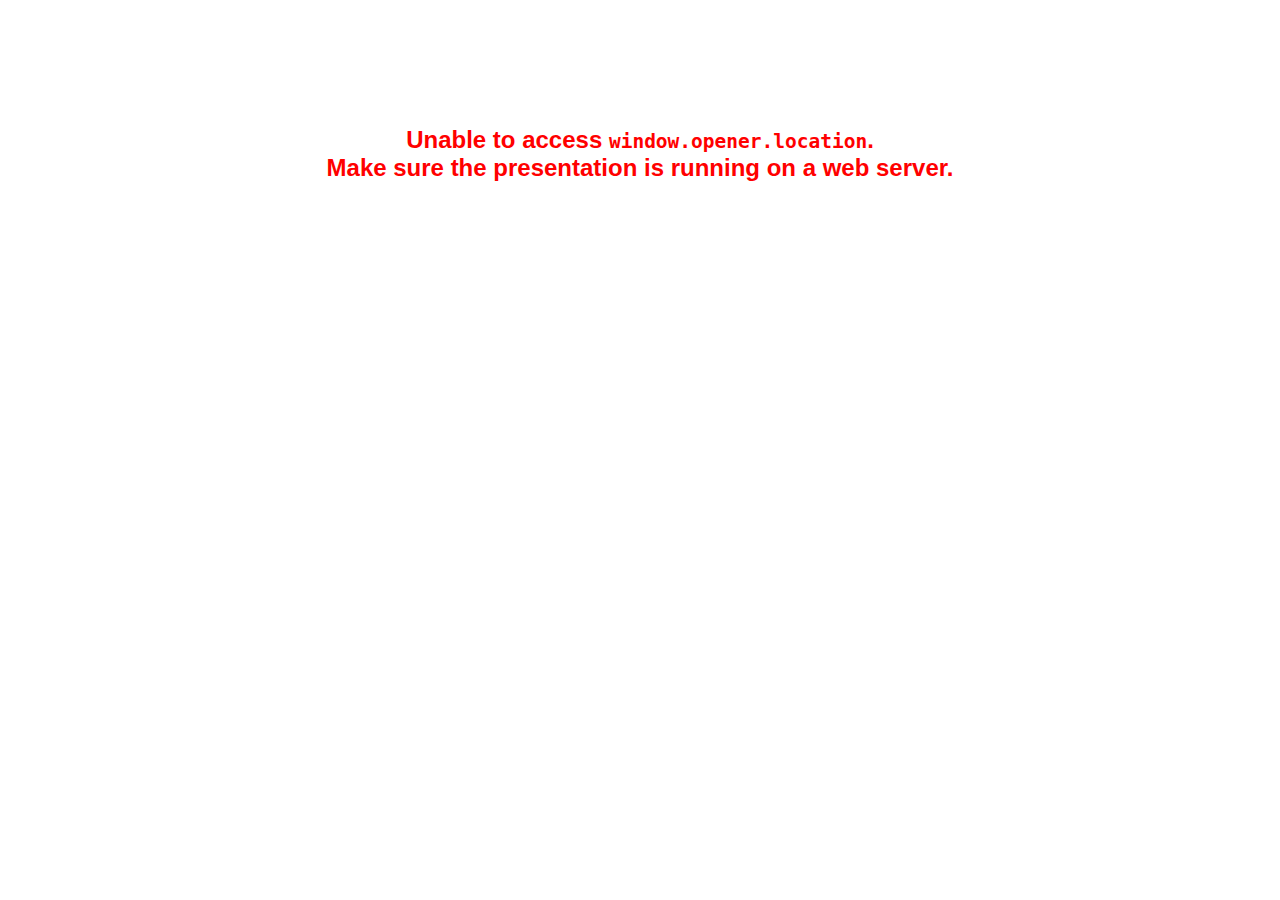
<file: Peters_Janay_WIA-Presentation/plugin/notes/notes.html>
<!doctype html>
<html lang="en">
	<head>
		<meta charset="utf-8">

		<title>reveal.js - Slide Notes</title>

		<style>
			body {
				font-family: Helvetica;
			}

			#notes {
				font-size: 24px;
				width: 640px;
				margin-top: 5px;
				clear: left;
			}

			#wrap-current-slide {
				width: 640px;
				height: 512px;
				float: left;
				overflow: hidden;
			}

			#current-slide {
				width: 1280px;
				height: 1024px;
				border: none;

				-webkit-transform-origin: 0 0;
				   -moz-transform-origin: 0 0;
					-ms-transform-origin: 0 0;
					 -o-transform-origin: 0 0;
						transform-origin: 0 0;

				-webkit-transform: scale(0.5);
				   -moz-transform: scale(0.5);
					-ms-transform: scale(0.5);
					 -o-transform: scale(0.5);
						transform: scale(0.5);
			}

			#wrap-next-slide {
				width: 448px;
				height: 358px;
				float: left;
				margin: 0 0 0 10px;
				overflow: hidden;
			}

			#next-slide {
				width: 1280px;
				height: 1024px;
				border: none;

				-webkit-transform-origin: 0 0;
				   -moz-transform-origin: 0 0;
					-ms-transform-origin: 0 0;
					 -o-transform-origin: 0 0;
						transform-origin: 0 0;

				-webkit-transform: scale(0.35);
				   -moz-transform: scale(0.35);
					-ms-transform: scale(0.35);
					 -o-transform: scale(0.35);
						transform: scale(0.35);
			}

			.slides {
				position: relative;
				margin-bottom: 10px;
				border: 1px solid black;
				border-radius: 2px;
				background: rgb(28, 30, 32);
			}

			.slides span {
				position: absolute;
				top: 3px;
				left: 3px;
				font-weight: bold;
				font-size: 14px;
				color: rgba( 255, 255, 255, 0.9 );
			}

			.error {
				font-weight: bold;
				color: red;
				font-size: 1.5em;
				text-align: center;
				margin-top: 10%;
			}

			.error code {
				font-family: monospace;
			}

			.time {
				width: 448px;
				margin: 30px 0 0 10px;
				float: left;
				text-align: center;
				opacity: 0;

				-webkit-transition: opacity 0.4s;
				   -moz-transition: opacity 0.4s;
				     -o-transition: opacity 0.4s;
				        transition: opacity 0.4s;
			}

			.elapsed,
			.clock {
				color: #333;
				font-size: 2em;
				text-align: center;
				display: inline-block;
				padding: 0.5em;
				background-color: #eee;
				border-radius: 10px;
			}

			.elapsed h2,
			.clock h2 {
				font-size: 0.8em;
				line-height: 100%;
				margin: 0;
				color: #aaa;
			}

			.elapsed .mute {
				color: #ddd;
			}

		</style>
	</head>

	<body>

		<div id="wrap-current-slide" class="slides">
			<script>document.write( '<iframe width="1280" height="1024" id="current-slide" src="'+ window.opener.location.href +'"></iframe>' );</script>
		</div>

		<div id="wrap-next-slide" class="slides">
			<script>document.write( '<iframe width="640" height="512" id="next-slide" src="'+ window.opener.location.href +'"></iframe>' );</script>
			<span>UPCOMING:</span>
		</div>

		<div class="time">
			<div class="clock">
				<h2>Time</h2>
				<span id="clock">0:00:00 AM</span>
			</div>
			<div class="elapsed">
				<h2>Elapsed</h2>
				<span id="hours">00</span><span id="minutes">:00</span><span id="seconds">:00</span>
			</div>
		</div>

		<div id="notes"></div>

		<script src="../../plugin/markdown/marked.js"></script>
		<script>

			window.addEventListener( 'load', function() {

				if( window.opener && window.opener.location && window.opener.location.href ) {

					var notes = document.getElementById( 'notes' ),
						currentSlide = document.getElementById( 'current-slide' ),
						nextSlide = document.getElementById( 'next-slide' );

					window.addEventListener( 'message', function( event ) {
						var data = JSON.parse( event.data );
						// No need for updating the notes in case of fragment changes
						if ( data.notes !== undefined) {
							if( data.markdown ) {
								notes.innerHTML = marked( data.notes );
							}
							else {
								notes.innerHTML = data.notes;
							}
						}

						// Showing and hiding fragments
						if( data.fragment === 'next' ) {
							currentSlide.contentWindow.Reveal.nextFragment();
						}
						else if( data.fragment === 'prev' ) {
							currentSlide.contentWindow.Reveal.prevFragment();
						}
						else {
							// Update the note slides
							currentSlide.contentWindow.Reveal.slide( data.indexh, data.indexv );
							nextSlide.contentWindow.Reveal.slide( data.nextindexh, data.nextindexv );
						}

					}, false );

					var start = new Date(),
						timeEl = document.querySelector( '.time' ),
						clockEl = document.getElementById( 'clock' ),
						hoursEl = document.getElementById( 'hours' ),
						minutesEl = document.getElementById( 'minutes' ),
						secondsEl = document.getElementById( 'seconds' );

					setInterval( function() {

						timeEl.style.opacity = 1;

						var diff, hours, minutes, seconds,
							now = new Date();

						diff = now.getTime() - start.getTime();
						hours = Math.floor( diff / ( 1000 * 60 * 60 ) );
						minutes = Math.floor( ( diff / ( 1000 * 60 ) ) % 60 );
						seconds = Math.floor( ( diff / 1000 ) % 60 );

						clockEl.innerHTML = now.toLocaleTimeString();
						hoursEl.innerHTML = zeroPadInteger( hours );
						hoursEl.className = hours > 0 ? "" : "mute";
						minutesEl.innerHTML = ":" + zeroPadInteger( minutes );
						minutesEl.className = minutes > 0 ? "" : "mute";
						secondsEl.innerHTML = ":" + zeroPadInteger( seconds );

					}, 1000 );

					// Navigate the main window when the notes slide changes
					currentSlide.contentWindow.Reveal.addEventListener( 'slidechanged', function( event ) {

						window.opener.Reveal.slide( event.indexh, event.indexv );

					} );

				}
				else {

					document.body.innerHTML =  '<p class="error">Unable to access <code>window.opener.location</code>.<br>Make sure the presentation is running on a web server.</p>';

				}


			}, false );

			function zeroPadInteger( num ) {
				var str = "00" + parseInt( num );
				return str.substring( str.length - 2 );
			}

		</script>
	</body>
</html>
</file>
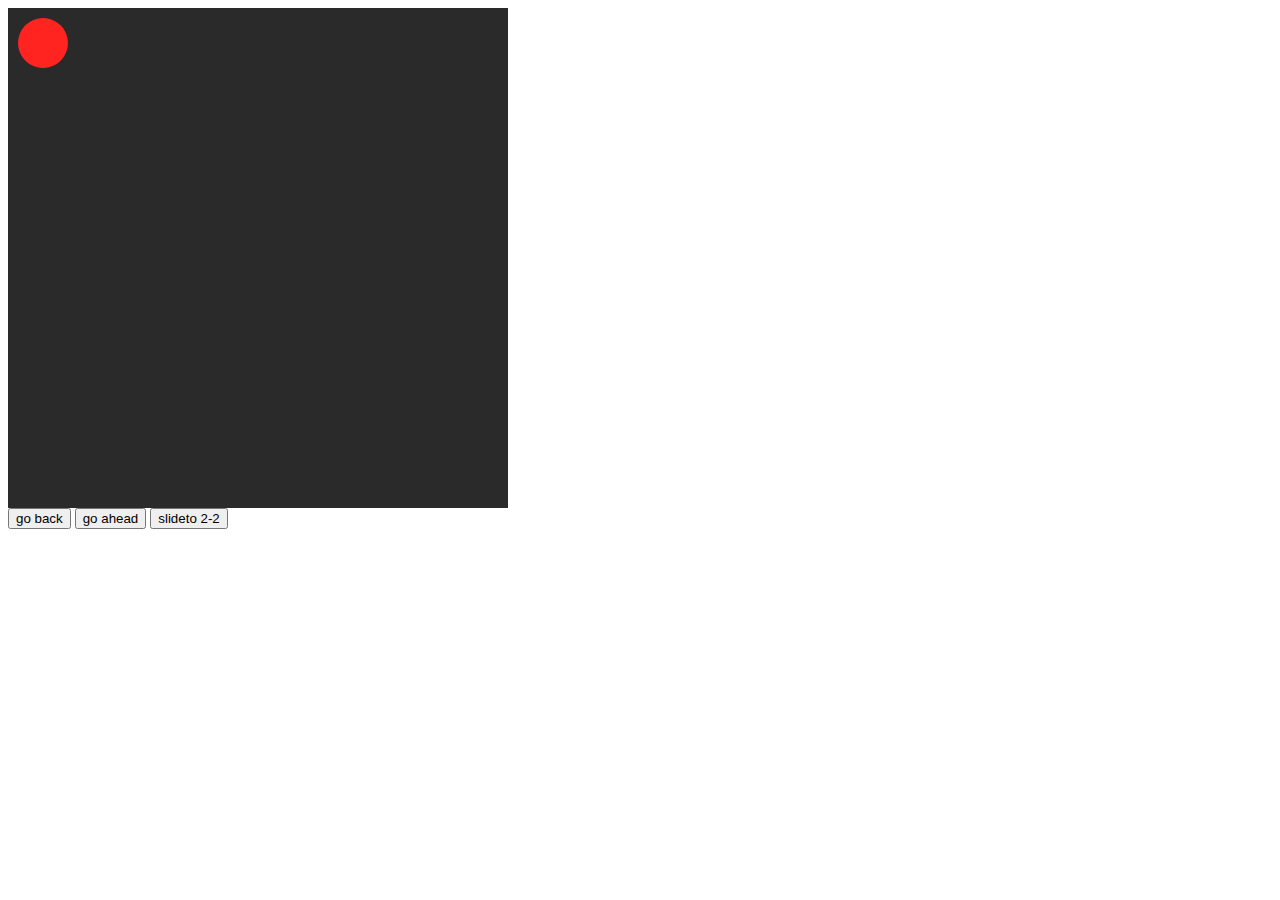
<file: Peters_Janay_WIA-Presentation/plugin/postmessage/example.html>
<html>
	<body>

		<iframe id="reveal" src="../../index.html" style="border: 0;" width="500" height="500"></iframe>

		<div>
			<input id="back" type="button" value="go back"/>
			<input id="ahead" type="button" value="go ahead"/>
			<input id="slideto" type="button" value="slideto 2-2"/>
		</div>

		<script>

			(function (){

				var back = document.getElementById( 'back' ),
						ahead = document.getElementById( 'ahead' ),
						slideto = document.getElementById( 'slideto' ),
						reveal =  window.frames[0];

					back.addEventListener( 'click', function () {
						
					reveal.postMessage( JSON.stringify({method: 'prev', args: []}), '*' );
				}, false );

				ahead.addEventListener( 'click', function (){
					reveal.postMessage( JSON.stringify({method: 'next', args: []}), '*' );
				}, false );

				slideto.addEventListener( 'click', function (){
					reveal.postMessage( JSON.stringify({method: 'slide', args: [2,2]}), '*' );
				}, false );

			}());

		</script>

	</body>
</html>
</file>
<file: Peters_Janay_WIA-Presentation/css/theme/default.css>
@import url(https://fonts.googleapis.com/css?family=Lato:400,700,400italic,700italic);
/**
 * Default theme for reveal.js.
 *
 * Copyright (C) 2011-2012 Hakim El Hattab, http://hakim.se
 */
@font-face {
  font-family: 'League Gothic';
  src: url("../../lib/font/league_gothic-webfont.eot");
  src: url("../../lib/font/league_gothic-webfont.eot?#iefix") format("embedded-opentype"), url("../../lib/font/league_gothic-webfont.woff") format("woff"), url("../../lib/font/league_gothic-webfont.ttf") format("truetype"), url("../../lib/font/league_gothic-webfont.svg#LeagueGothicRegular") format("svg");
  font-weight: normal;
  font-style: normal; }

/*********************************************
 * GLOBAL STYLES
 *********************************************/
body {
  background: #1c1e20;
  background: -moz-radial-gradient(center, circle cover, #555a5f 0%, #1c1e20 100%);
  background: -webkit-gradient(radial, center center, 0px, center center, 100%, color-stop(0%, #555a5f), color-stop(100%, #1c1e20));
  background: -webkit-radial-gradient(center, circle cover, #555a5f 0%, #1c1e20 100%);
  background: -o-radial-gradient(center, circle cover, #555a5f 0%, #1c1e20 100%);
  background: -ms-radial-gradient(center, circle cover, #555a5f 0%, #1c1e20 100%);
  background: radial-gradient(center, circle cover, #555a5f 0%, #1c1e20 100%);
  background-color: #2b2b2b; }

.reveal {
  font-family: "Lato", sans-serif;
  font-size: 36px;
  font-weight: 200;
  letter-spacing: -0.02em;
  color: #ffffff; }

::selection {
  color: white;
  background: #ff5e99;
  text-shadow: none; }

/*********************************************
 * HEADERS
 *********************************************/
.reveal h1,
.reveal h2,
.reveal h3,
.reveal h4,
.reveal h5,
.reveal h6 {
  margin: 0 0 20px 0;
  color: #eeeeee;
  font-family: "League Gothic", Impact, sans-serif;
  line-height: 0.9em;
  letter-spacing: 0.02em;
  text-transform: uppercase;
  text-shadow: 0px 0px 6px rgba(0, 0, 0, 0.2); }

.reveal h1 {
  text-shadow: 0 1px 0 #cccccc, 0 2px 0 #c9c9c9, 0 3px 0 #bbbbbb, 0 4px 0 #b9b9b9, 0 5px 0 #aaaaaa, 0 6px 1px rgba(0, 0, 0, 0.1), 0 0 5px rgba(0, 0, 0, 0.1), 0 1px 3px rgba(0, 0, 0, 0.3), 0 3px 5px rgba(0, 0, 0, 0.2), 0 5px 10px rgba(0, 0, 0, 0.25), 0 20px 20px rgba(0, 0, 0, 0.15); }

/*********************************************
 * LINKS
 *********************************************/
.reveal a:not(.image) {
  color: #13daec;
  text-decoration: none;
  -webkit-transition: color .15s ease;
  -moz-transition: color .15s ease;
  -ms-transition: color .15s ease;
  -o-transition: color .15s ease;
  transition: color .15s ease; }

.reveal a:not(.image):hover {
  color: #71e9f4;
  text-shadow: none;
  border: none; }

.reveal .roll span:after {
  color: #fff;
  background: #0d99a5; }

/*********************************************
 * IMAGES
 *********************************************/
.reveal section img {
  margin: 15px 0px;
  background: rgba(255, 255, 255, 0.12);
  border: 4px solid #eeeeee;
  box-shadow: 0 0 10px rgba(0, 0, 0, 0.15);
  -webkit-transition: all .2s linear;
  -moz-transition: all .2s linear;
  -ms-transition: all .2s linear;
  -o-transition: all .2s linear;
  transition: all .2s linear; }

.reveal a:hover img {
  background: rgba(255, 255, 255, 0.2);
  border-color: #13daec;
  box-shadow: 0 0 20px rgba(0, 0, 0, 0.55); }

/*********************************************
 * NAVIGATION CONTROLS
 *********************************************/
.reveal .controls div.navigate-left,
.reveal .controls div.navigate-left.enabled {
  border-right-color: rgb(236, 19, 178); }

.reveal .controls div.navigate-right,
.reveal .controls div.navigate-right.enabled {
  border-left-color: rgb(236, 19, 178); }

.reveal .controls div.navigate-up,
.reveal .controls div.navigate-up.enabled {
  border-bottom-color: rgb(236, 19, 178); }

.reveal .controls div.navigate-down,
.reveal .controls div.navigate-down.enabled {
  border-top-color: rgb(236, 19, 178); }

.reveal .controls div.navigate-left.enabled:hover {
  border-right-color: rgb(250, 138, 220); }

.reveal .controls div.navigate-right.enabled:hover {
  border-left-color: rgb(250, 138, 220); }

.reveal .controls div.navigate-up.enabled:hover {
  border-bottom-color: rgb(250, 138, 220); }

.reveal .controls div.navigate-down.enabled:hover {
  border-top-color: rgb(250, 138, 220); }

/*********************************************
 * PROGRESS BAR
 *********************************************/
.reveal .progress {
  background: rgba(0, 0, 0, 0.2); }

.reveal .progress span {
  background: rgb(236, 19, 178);
  -webkit-transition: width 800ms cubic-bezier(0.26, 0.86, 0.44, 0.985);
  -moz-transition: width 800ms cubic-bezier(0.26, 0.86, 0.44, 0.985);
  -ms-transition: width 800ms cubic-bezier(0.26, 0.86, 0.44, 0.985);
  -o-transition: width 800ms cubic-bezier(0.26, 0.86, 0.44, 0.985);
  transition: width 800ms cubic-bezier(0.26, 0.86, 0.44, 0.985); }
</file>
<file: Peters_Janay_WIA-Presentation/lib/css/styles/sunburst.css>
/*

Sunburst-like style (c) Vasily Polovnyov <vast@whiteants.net>

*/

pre code {
  display: block; padding: 0.5em;
  background: #000; color: #f8f8f8;
}

pre .comment,
pre .template_comment,
pre .javadoc {
  color: #aeaeae;
  font-style: italic;
}

pre .keyword,
pre .ruby .function .keyword,
pre .request,
pre .status,
pre .nginx .title {
  color: #E28964;
}

pre .function .keyword,
pre .sub .keyword,
pre .method,
pre .list .title {
  color: #99CF50;
}

pre .string,
pre .tag .value,
pre .cdata,
pre .filter .argument,
pre .attr_selector,
pre .apache .cbracket,
pre .date,
pre .tex .command,
pre .coffeescript .attribute {
  color: #65B042;
}

pre .subst {
  color: #DAEFA3;
}

pre .regexp {
  color: #E9C062;
}

pre .title,
pre .sub .identifier,
pre .pi,
pre .tag,
pre .tag .keyword,
pre .decorator,
pre .shebang,
pre .prompt {
  color: #89BDFF;
}

pre .class .title,
pre .haskell .type,
pre .smalltalk .class,
pre .javadoctag,
pre .yardoctag,
pre .phpdoc {
  text-decoration: underline;
}

pre .symbol,
pre .ruby .symbol .string,
pre .number {
  color: #3387CC;
}

pre .params,
pre .variable,
pre .clojure .attribute {
  color: #3E87E3;
}

pre .css .tag,
pre .rules .property,
pre .pseudo,
pre .tex .special {
  color: #CDA869;
}

pre .css .class {
  color: #9B703F;
}

pre .rules .keyword {
  color: #C5AF75;
}

pre .rules .value {
  color: #CF6A4C;
}

pre .css .id {
  color: #8B98AB;
}

pre .annotation,
pre .apache .sqbracket,
pre .nginx .built_in {
  color: #9B859D;
}

pre .preprocessor,
pre .pragma {
  color: #8996A8;
}

pre .hexcolor,
pre .css .value .number {
  color: #DD7B3B;
}

pre .css .function {
  color: #DAD085;
}

pre .diff .header,
pre .chunk,
pre .tex .formula {
  background-color: #0E2231;
  color: #F8F8F8;
  font-style: italic;
}

pre .diff .change {
  background-color: #4A410D;
  color: #F8F8F8;
}

pre .addition {
  background-color: #253B22;
  color: #F8F8F8;
}

pre .deletion {
  background-color: #420E09;
  color: #F8F8F8;
}

pre .coffeescript .javascript,
pre .javascript .xml,
pre .tex .formula,
pre .xml .javascript,
pre .xml .vbscript,
pre .xml .css,
pre .xml .cdata {
  opacity: 0.5;
}
</file>
<file: Peters_Janay_WIA_The_Project/css/main.css>
body{
    background-color:white;
    max-width:1440px;
}

.header{
    margin: auto;
    width: 60%;
    border: 3px double #c2c3c1;
}

h1{
    text-align:center;
}

h2{
    text-align:center;
    color:darkorchid;
    font-size: 50px;
}

p{
    text-align:center;
    font-size: 12px;
    width: 80%;
    margin:auto;
    padding: 20px;
}

ul{
    list-style-type: none;
    margin: 0;
    padding: 0;
    overflow: hidden;
    background-color: #333;
}

li{
     float: left;
}

.active {
    background-color: #af7faa;
}

li a{
    display: block;
    color: white;
    text-align: center;
    padding: 14px 16px;
    text-decoration: none;
}

li a:hover {
    background-color: #111;
}

.images{
    width:100%;
    vertical-align: middle;
    text-align:center;
}

div#theDiv {
            width: 550px;
            margin:auto;
            height: 400px;
            padding: 0px;
            background-image: url(../images/img1.jpg);
            cursor: pointer;
        }
        p, span {
            font-size: 16pt;
        }
        button {
            margin: 5px;
        }

#piechart{
    margin: auto;
    width: 50%;
    vertical-align: middle;
    text-align:center;
}

#canvas5, canvas{
    width:100%;
    vertical-align: middle;
    text-align:center;
}

video{
    width: 90%;
    vertical-align: middle;
}

footer{
    background-color:#333;
    height: 150px;
    width: 100%;
}

footer p{
    text-align:center;
    color:whitesmoke;
    font-size: 12px;
    padding-top: 100px;
}
</file>
<file: Peters_Janay_WIA-Presentation/css/reveal.css>
@charset "UTF-8";

/*!
 * reveal.js
 * http://lab.hakim.se/reveal-js
 * MIT licensed
 *
 * Copyright (C) 2013 Hakim El Hattab, http://hakim.se
 */


/*********************************************
 * RESET STYLES
 *********************************************/

html, body, .reveal div, .reveal span, .reveal applet, .reveal object, .reveal iframe,
.reveal h1, .reveal h2, .reveal h3, .reveal h4, .reveal h5, .reveal h6, .reveal p, .reveal blockquote, .reveal pre,
.reveal a, .reveal abbr, .reveal acronym, .reveal address, .reveal big, .reveal cite, .reveal code,
.reveal del, .reveal dfn, .reveal em, .reveal img, .reveal ins, .reveal kbd, .reveal q, .reveal s, .reveal samp,
.reveal small, .reveal strike, .reveal strong, .reveal sub, .reveal sup, .reveal tt, .reveal var,
.reveal b, .reveal u, .reveal i, .reveal center,
.reveal dl, .reveal dt, .reveal dd, .reveal ol, .reveal ul, .reveal li,
.reveal fieldset, .reveal form, .reveal label, .reveal legend,
.reveal table, .reveal caption, .reveal tbody, .reveal tfoot, .reveal thead, .reveal tr, .reveal th, .reveal td,
.reveal article, .reveal aside, .reveal canvas, .reveal details, .reveal embed,
.reveal figure, .reveal figcaption, .reveal footer, .reveal header, .reveal hgroup,
.reveal menu, .reveal nav, .reveal output, .reveal ruby, .reveal section, .reveal summary,
.reveal time, .reveal mark, .reveal audio, video {
	margin: 0;
	padding: 0;
	border: 0;
	font-size: 100%;
	font: inherit;
	vertical-align: baseline;
}

.reveal article, .reveal aside, .reveal details, .reveal figcaption, .reveal figure,
.reveal footer, .reveal header, .reveal hgroup, .reveal menu, .reveal nav, .reveal section {
	display: block;
}


/*********************************************
 * GLOBAL STYLES
 *********************************************/

html,
body {
	width: 100%;
	height: 100%;
	overflow: hidden;
}

body {
	position: relative;
	line-height: 1;
}

::selection {
	background: #FF5E99;
	color: #fff;
	text-shadow: none;
}


/*********************************************
 * HEADERS
 *********************************************/

.reveal h1,
.reveal h2,
.reveal h3,
.reveal h4,
.reveal h5,
.reveal h6 {
	-webkit-hyphens: auto;
	   -moz-hyphens: auto;
	        hyphens: auto;

	word-wrap: break-word;
	line-height: 1;
}

.reveal h1 { font-size: 3.77em; }
.reveal h2 { font-size: 2.11em;	}
.reveal h3 { font-size: 1.55em;	}
.reveal h4 { font-size: 1em;	}


/*********************************************
 * VIEW FRAGMENTS
 *********************************************/

.reveal .slides section .fragment {
	opacity: 0;

	-webkit-transition: all .2s ease;
	   -moz-transition: all .2s ease;
	    -ms-transition: all .2s ease;
	     -o-transition: all .2s ease;
	        transition: all .2s ease;
}
	.reveal .slides section .fragment.visible {
		opacity: 1;
	}

.reveal .slides section .fragment.grow {
	opacity: 1;
}
	.reveal .slides section .fragment.grow.visible {
		-webkit-transform: scale( 1.3 );
		   -moz-transform: scale( 1.3 );
		    -ms-transform: scale( 1.3 );
		     -o-transform: scale( 1.3 );
		        transform: scale( 1.3 );
	}

.reveal .slides section .fragment.shrink {
	opacity: 1;
}
	.reveal .slides section .fragment.shrink.visible {
		-webkit-transform: scale( 0.7 );
		   -moz-transform: scale( 0.7 );
		    -ms-transform: scale( 0.7 );
		     -o-transform: scale( 0.7 );
		        transform: scale( 0.7 );
	}

.reveal .slides section .fragment.zoom-in {
	opacity: 0;

	-webkit-transform: scale( 0.1 );
	   -moz-transform: scale( 0.1 );
	    -ms-transform: scale( 0.1 );
	     -o-transform: scale( 0.1 );
	        transform: scale( 0.1 );
}

	.reveal .slides section .fragment.zoom-in.visible {
		opacity: 1;

		-webkit-transform: scale( 1 );
		   -moz-transform: scale( 1 );
		    -ms-transform: scale( 1 );
		     -o-transform: scale( 1 );
		        transform: scale( 1 );
	}

.reveal .slides section .fragment.roll-in {
	opacity: 0;

	-webkit-transform: rotateX( 90deg );
	   -moz-transform: rotateX( 90deg );
	    -ms-transform: rotateX( 90deg );
	     -o-transform: rotateX( 90deg );
	        transform: rotateX( 90deg );
}
	.reveal .slides section .fragment.roll-in.visible {
		opacity: 1;

		-webkit-transform: rotateX( 0 );
		   -moz-transform: rotateX( 0 );
		    -ms-transform: rotateX( 0 );
		     -o-transform: rotateX( 0 );
		        transform: rotateX( 0 );
	}

.reveal .slides section .fragment.fade-out {
	opacity: 1;
}
	.reveal .slides section .fragment.fade-out.visible {
		opacity: 0;
	}

.reveal .slides section .fragment.semi-fade-out {
	opacity: 1;
}
	.reveal .slides section .fragment.semi-fade-out.visible {
		opacity: 0.5;
	}

.reveal .slides section .fragment.highlight-red,
.reveal .slides section .fragment.highlight-green,
.reveal .slides section .fragment.highlight-blue {
	opacity: 1;
}
	.reveal .slides section .fragment.highlight-red.visible {
		color: #ff2c2d
	}
	.reveal .slides section .fragment.highlight-green.visible {
		color: #17ff2e;
	}
	.reveal .slides section .fragment.highlight-blue.visible {
		color: #1b91ff;
	}


/*********************************************
 * DEFAULT ELEMENT STYLES
 *********************************************/

/* Fixes issue in Chrome where italic fonts did not appear when printing to PDF */
.reveal:after {
  content: '';
  font-style: italic;
}

/* Ensure certain elements are never larger than the slide itself */
.reveal img,
.reveal video,
.reveal iframe {
	max-width: 95%;
	max-height: 95%;
}

/** Prevents layering issues in certain browser/transition combinations */
.reveal a {
	position: relative;
}

.reveal strong,
.reveal b {
	font-weight: bold;
}

.reveal em,
.reveal i {
	font-style: italic;
}

.reveal ol,
.reveal ul {
	display: inline-block;

	text-align: left;
	margin: 0 0 0 1em;
}

.reveal ol {
	list-style-type: decimal;
}

.reveal ul {
	list-style-type: disc;
}

.reveal ul ul {
	list-style-type: square;
}

.reveal ul ul ul {
	list-style-type: circle;
}

.reveal ul ul,
.reveal ul ol,
.reveal ol ol,
.reveal ol ul {
	display: block;
	margin-left: 40px;
}

.reveal p {
	margin-bottom: 10px;
	line-height: 1.2em;
}

.reveal q,
.reveal blockquote {
	quotes: none;
}

.reveal blockquote {
	display: block;
	position: relative;
	width: 70%;
	margin: 5px auto;
	padding: 5px;

	font-style: italic;
	background: rgba(255, 255, 255, 0.05);
	box-shadow: 0px 0px 2px rgba(0,0,0,0.2);
}
	.reveal blockquote p:first-child,
	.reveal blockquote p:last-child {
		display: inline-block;
	}

.reveal q {
	font-style: italic;
}

.reveal pre {
	display: block;
	position: relative;
	width: 90%;
	margin: 15px auto;

	text-align: left;
	font-size: 0.55em;
	font-family: monospace;
	line-height: 1.2em;

	word-wrap: break-word;

	box-shadow: 0px 0px 6px rgba(0,0,0,0.3);
}
.reveal code {
	font-family: monospace;
}
.reveal pre code {
	padding: 5px;
	overflow: auto;
	max-height: 400px;
	word-wrap: normal;
}

.reveal table th,
.reveal table td {
	text-align: left;
	padding-right: .3em;
}

.reveal table th {
	text-shadow: rgb(255,255,255) 1px 1px 2px;
}

.reveal sup {
	vertical-align: super;
}
.reveal sub {
	vertical-align: sub;
}

.reveal small {
	display: inline-block;
	font-size: 0.6em;
	line-height: 1.2em;
	vertical-align: top;
}

.reveal small * {
	vertical-align: top;
}


/*********************************************
 * CONTROLS
 *********************************************/

.reveal .controls {
	display: none;
	position: fixed;
	width: 110px;
	height: 110px;
	z-index: 30;
	right: 10px;
	bottom: 10px;
}

.reveal .controls div {
	position: absolute;
	opacity: 0.05;
	width: 0;
	height: 0;
	border: 12px solid transparent;

	-moz-transform: scale(.9999);

	-webkit-transition: all 0.2s ease;
	   -moz-transition: all 0.2s ease;
	    -ms-transition: all 0.2s ease;
	     -o-transition: all 0.2s ease;
	        transition: all 0.2s ease;
}

.reveal .controls div.enabled {
	opacity: 0.7;
	cursor: pointer;
}

.reveal .controls div.enabled:active {
	margin-top: 1px;
}

	.reveal .controls div.navigate-left {
		top: 42px;

		border-right-width: 22px;
		border-right-color: #eee;
	}
		.reveal .controls div.navigate-left.fragmented {
			opacity: 0.3;
		}

	.reveal .controls div.navigate-right {
		left: 74px;
		top: 42px;

		border-left-width: 22px;
		border-left-color: #eee;
	}
		.reveal .controls div.navigate-right.fragmented {
			opacity: 0.3;
		}

	.reveal .controls div.navigate-up {
		left: 42px;

		border-bottom-width: 22px;
		border-bottom-color: #eee;
	}
		.reveal .controls div.navigate-up.fragmented {
			opacity: 0.3;
		}

	.reveal .controls div.navigate-down {
		left: 42px;
		top: 74px;

		border-top-width: 22px;
		border-top-color: #eee;
	}
		.reveal .controls div.navigate-down.fragmented {
			opacity: 0.3;
		}


/*********************************************
 * PROGRESS BAR
 *********************************************/

.reveal .progress {
	position: fixed;
	display: none;
	height: 3px;
	width: 100%;
	bottom: 0;
	left: 0;
	z-index: 10;
}
	.reveal .progress:after {
		content: '';
		display: 'block';
		position: absolute;
		height: 20px;
		width: 100%;
		top: -20px;
	}
	.reveal .progress span {
		display: block;
		height: 100%;
		width: 0px;

		-webkit-transition: width 800ms cubic-bezier(0.260, 0.860, 0.440, 0.985);
		   -moz-transition: width 800ms cubic-bezier(0.260, 0.860, 0.440, 0.985);
		    -ms-transition: width 800ms cubic-bezier(0.260, 0.860, 0.440, 0.985);
		     -o-transition: width 800ms cubic-bezier(0.260, 0.860, 0.440, 0.985);
		        transition: width 800ms cubic-bezier(0.260, 0.860, 0.440, 0.985);
	}


/*********************************************
 * ROLLING LINKS
 *********************************************/

.reveal .roll {
	display: inline-block;
	line-height: 1.2;
	overflow: hidden;

	vertical-align: top;

	-webkit-perspective: 400px;
	   -moz-perspective: 400px;
	    -ms-perspective: 400px;
	        perspective: 400px;

	-webkit-perspective-origin: 50% 50%;
	   -moz-perspective-origin: 50% 50%;
	    -ms-perspective-origin: 50% 50%;
	        perspective-origin: 50% 50%;
}
	.reveal .roll:hover {
		background: none;
		text-shadow: none;
	}
.reveal .roll span {
	display: block;
	position: relative;
	padding: 0 2px;

	pointer-events: none;

	-webkit-transition: all 400ms ease;
	   -moz-transition: all 400ms ease;
	    -ms-transition: all 400ms ease;
	        transition: all 400ms ease;

	-webkit-transform-origin: 50% 0%;
	   -moz-transform-origin: 50% 0%;
	    -ms-transform-origin: 50% 0%;
	        transform-origin: 50% 0%;

	-webkit-transform-style: preserve-3d;
	   -moz-transform-style: preserve-3d;
	    -ms-transform-style: preserve-3d;
	        transform-style: preserve-3d;

	-webkit-backface-visibility: hidden;
	   -moz-backface-visibility: hidden;
	        backface-visibility: hidden;
}
	.reveal .roll:hover span {
	    background: rgba(0,0,0,0.5);

	    -webkit-transform: translate3d( 0px, 0px, -45px ) rotateX( 90deg );
	       -moz-transform: translate3d( 0px, 0px, -45px ) rotateX( 90deg );
	        -ms-transform: translate3d( 0px, 0px, -45px ) rotateX( 90deg );
	            transform: translate3d( 0px, 0px, -45px ) rotateX( 90deg );
	}
.reveal .roll span:after {
	content: attr(data-title);

	display: block;
	position: absolute;
	left: 0;
	top: 0;
	padding: 0 2px;

	-webkit-backface-visibility: hidden;
	   -moz-backface-visibility: hidden;
	        backface-visibility: hidden;

	-webkit-transform-origin: 50% 0%;
	   -moz-transform-origin: 50% 0%;
	    -ms-transform-origin: 50% 0%;
	        transform-origin: 50% 0%;

	-webkit-transform: translate3d( 0px, 110%, 0px ) rotateX( -90deg );
	   -moz-transform: translate3d( 0px, 110%, 0px ) rotateX( -90deg );
	    -ms-transform: translate3d( 0px, 110%, 0px ) rotateX( -90deg );
	        transform: translate3d( 0px, 110%, 0px ) rotateX( -90deg );
}


/*********************************************
 * SLIDES
 *********************************************/

.reveal {
	position: relative;
	width: 100%;
	height: 100%;

	-ms-touch-action: none;
}

.reveal .slides {
	position: absolute;
	width: 100%;
	height: 100%;
	left: 50%;
	top: 50%;

	overflow: visible;
	z-index: 1;
	text-align: center;

	-webkit-transition: -webkit-perspective .4s ease;
	   -moz-transition: -moz-perspective .4s ease;
	    -ms-transition: -ms-perspective .4s ease;
	     -o-transition: -o-perspective .4s ease;
	        transition: perspective .4s ease;

	-webkit-perspective: 600px;
	   -moz-perspective: 600px;
	    -ms-perspective: 600px;
	        perspective: 600px;

	-webkit-perspective-origin: 0px -100px;
	   -moz-perspective-origin: 0px -100px;
	    -ms-perspective-origin: 0px -100px;
	        perspective-origin: 0px -100px;
}

.reveal .slides>section,
.reveal .slides>section>section {
	display: none;
	position: absolute;
	width: 100%;
	padding: 20px 0px;

	z-index: 10;
	line-height: 1.2em;
	font-weight: normal;

	-webkit-transform-style: preserve-3d;
	   -moz-transform-style: preserve-3d;
	    -ms-transform-style: preserve-3d;
	        transform-style: preserve-3d;

	-webkit-transition: -webkit-transform-origin 800ms cubic-bezier(0.260, 0.860, 0.440, 0.985),
						-webkit-transform 800ms cubic-bezier(0.260, 0.860, 0.440, 0.985),
						visibility 800ms cubic-bezier(0.260, 0.860, 0.440, 0.985),
						opacity 800ms cubic-bezier(0.260, 0.860, 0.440, 0.985);
	   -moz-transition: -moz-transform-origin 800ms cubic-bezier(0.260, 0.860, 0.440, 0.985),
						-moz-transform 800ms cubic-bezier(0.260, 0.860, 0.440, 0.985),
						visibility 800ms cubic-bezier(0.260, 0.860, 0.440, 0.985),
						opacity 800ms cubic-bezier(0.260, 0.860, 0.440, 0.985);
	    -ms-transition: -ms-transform-origin 800ms cubic-bezier(0.260, 0.860, 0.440, 0.985),
						-ms-transform 800ms cubic-bezier(0.260, 0.860, 0.440, 0.985),
						visibility 800ms cubic-bezier(0.260, 0.860, 0.440, 0.985),
						opacity 800ms cubic-bezier(0.260, 0.860, 0.440, 0.985);
	     -o-transition: -o-transform-origin 800ms cubic-bezier(0.260, 0.860, 0.440, 0.985),
						-o-transform 800ms cubic-bezier(0.260, 0.860, 0.440, 0.985),
						visibility 800ms cubic-bezier(0.260, 0.860, 0.440, 0.985),
						opacity 800ms cubic-bezier(0.260, 0.860, 0.440, 0.985);
	        transition: transform-origin 800ms cubic-bezier(0.260, 0.860, 0.440, 0.985),
						transform 800ms cubic-bezier(0.260, 0.860, 0.440, 0.985),
						visibility 800ms cubic-bezier(0.260, 0.860, 0.440, 0.985),
						opacity 800ms cubic-bezier(0.260, 0.860, 0.440, 0.985);
}

/* Global transition speed settings */
.reveal[data-transition-speed="fast"] .slides section {
	-webkit-transition-duration: 400ms;
	   -moz-transition-duration: 400ms;
	    -ms-transition-duration: 400ms;
	        transition-duration: 400ms;
}
.reveal[data-transition-speed="slow"] .slides section {
	-webkit-transition-duration: 1200ms;
	   -moz-transition-duration: 1200ms;
	    -ms-transition-duration: 1200ms;
	        transition-duration: 1200ms;
}

/* Slide-specific transition speed overrides */
.reveal .slides section[data-transition-speed="fast"] {
	-webkit-transition-duration: 400ms;
	   -moz-transition-duration: 400ms;
	    -ms-transition-duration: 400ms;
	        transition-duration: 400ms;
}
.reveal .slides section[data-transition-speed="slow"] {
	-webkit-transition-duration: 1200ms;
	   -moz-transition-duration: 1200ms;
	    -ms-transition-duration: 1200ms;
	        transition-duration: 1200ms;
}

.reveal .slides>section {
	left: -50%;
	top: -50%;
}

.reveal .slides>section.stack {
	padding-top: 0;
	padding-bottom: 0;
}

.reveal .slides>section.present,
.reveal .slides>section>section.present {
	display: block;
	z-index: 11;
	opacity: 1;
}

.reveal.center,
.reveal.center .slides,
.reveal.center .slides section {
	min-height: auto !important;
}



/*********************************************
 * DEFAULT TRANSITION
 *********************************************/

.reveal .slides>section[data-transition=default].past,
.reveal .slides>section.past {
	display: block;
	opacity: 0;

	-webkit-transform: translate3d(-100%, 0, 0) rotateY(-90deg) translate3d(-100%, 0, 0);
	   -moz-transform: translate3d(-100%, 0, 0) rotateY(-90deg) translate3d(-100%, 0, 0);
	    -ms-transform: translate3d(-100%, 0, 0) rotateY(-90deg) translate3d(-100%, 0, 0);
	        transform: translate3d(-100%, 0, 0) rotateY(-90deg) translate3d(-100%, 0, 0);
}
.reveal .slides>section[data-transition=default].future,
.reveal .slides>section.future {
	display: block;
	opacity: 0;

	-webkit-transform: translate3d(100%, 0, 0) rotateY(90deg) translate3d(100%, 0, 0);
	   -moz-transform: translate3d(100%, 0, 0) rotateY(90deg) translate3d(100%, 0, 0);
	    -ms-transform: translate3d(100%, 0, 0) rotateY(90deg) translate3d(100%, 0, 0);
	        transform: translate3d(100%, 0, 0) rotateY(90deg) translate3d(100%, 0, 0);
}

.reveal .slides>section>section[data-transition=default].past,
.reveal .slides>section>section.past {
	display: block;
	opacity: 0;

	-webkit-transform: translate3d(0, -300px, 0) rotateX(70deg) translate3d(0, -300px, 0);
	   -moz-transform: translate3d(0, -300px, 0) rotateX(70deg) translate3d(0, -300px, 0);
	    -ms-transform: translate3d(0, -300px, 0) rotateX(70deg) translate3d(0, -300px, 0);
	        transform: translate3d(0, -300px, 0) rotateX(70deg) translate3d(0, -300px, 0);
}
.reveal .slides>section>section[data-transition=default].future,
.reveal .slides>section>section.future {
	display: block;
	opacity: 0;

	-webkit-transform: translate3d(0, 300px, 0) rotateX(-70deg) translate3d(0, 300px, 0);
	   -moz-transform: translate3d(0, 300px, 0) rotateX(-70deg) translate3d(0, 300px, 0);
	    -ms-transform: translate3d(0, 300px, 0) rotateX(-70deg) translate3d(0, 300px, 0);
	        transform: translate3d(0, 300px, 0) rotateX(-70deg) translate3d(0, 300px, 0);
}


/*********************************************
 * CONCAVE TRANSITION
 *********************************************/

.reveal .slides>section[data-transition=concave].past,
.reveal.concave  .slides>section.past {
	-webkit-transform: translate3d(-100%, 0, 0) rotateY(90deg) translate3d(-100%, 0, 0);
	   -moz-transform: translate3d(-100%, 0, 0) rotateY(90deg) translate3d(-100%, 0, 0);
	    -ms-transform: translate3d(-100%, 0, 0) rotateY(90deg) translate3d(-100%, 0, 0);
	        transform: translate3d(-100%, 0, 0) rotateY(90deg) translate3d(-100%, 0, 0);
}
.reveal .slides>section[data-transition=concave].future,
.reveal.concave .slides>section.future {
	-webkit-transform: translate3d(100%, 0, 0) rotateY(-90deg) translate3d(100%, 0, 0);
	   -moz-transform: translate3d(100%, 0, 0) rotateY(-90deg) translate3d(100%, 0, 0);
	    -ms-transform: translate3d(100%, 0, 0) rotateY(-90deg) translate3d(100%, 0, 0);
	        transform: translate3d(100%, 0, 0) rotateY(-90deg) translate3d(100%, 0, 0);
}

.reveal .slides>section>section[data-transition=concave].past,
.reveal.concave .slides>section>section.past {
	-webkit-transform: translate3d(0, -80%, 0) rotateX(-70deg) translate3d(0, -80%, 0);
	   -moz-transform: translate3d(0, -80%, 0) rotateX(-70deg) translate3d(0, -80%, 0);
	    -ms-transform: translate3d(0, -80%, 0) rotateX(-70deg) translate3d(0, -80%, 0);
	        transform: translate3d(0, -80%, 0) rotateX(-70deg) translate3d(0, -80%, 0);
}
.reveal .slides>section>section[data-transition=concave].future,
.reveal.concave .slides>section>section.future {
	-webkit-transform: translate3d(0, 80%, 0) rotateX(70deg) translate3d(0, 80%, 0);
	   -moz-transform: translate3d(0, 80%, 0) rotateX(70deg) translate3d(0, 80%, 0);
	    -ms-transform: translate3d(0, 80%, 0) rotateX(70deg) translate3d(0, 80%, 0);
	        transform: translate3d(0, 80%, 0) rotateX(70deg) translate3d(0, 80%, 0);
}


/*********************************************
 * ZOOM TRANSITION
 *********************************************/

.reveal .slides>section[data-transition=zoom].past,
.reveal.zoom .slides>section.past {
	opacity: 0;
	visibility: hidden;

	-webkit-transform: scale(16);
	   -moz-transform: scale(16);
	    -ms-transform: scale(16);
	     -o-transform: scale(16);
	        transform: scale(16);
}
.reveal .slides>section[data-transition=zoom].future,
.reveal.zoom .slides>section.future {
	opacity: 0;
	visibility: hidden;

	-webkit-transform: scale(0.2);
	   -moz-transform: scale(0.2);
	    -ms-transform: scale(0.2);
	     -o-transform: scale(0.2);
	        transform: scale(0.2);
}

.reveal .slides>section>section[data-transition=zoom].past,
.reveal.zoom .slides>section>section.past {
	-webkit-transform: translate(0, -150%);
	   -moz-transform: translate(0, -150%);
	    -ms-transform: translate(0, -150%);
	     -o-transform: translate(0, -150%);
	        transform: translate(0, -150%);
}
.reveal .slides>section>section[data-transition=zoom].future,
.reveal.zoom .slides>section>section.future {
	-webkit-transform: translate(0, 150%);
	   -moz-transform: translate(0, 150%);
	    -ms-transform: translate(0, 150%);
	     -o-transform: translate(0, 150%);
	        transform: translate(0, 150%);
}


/*********************************************
 * LINEAR TRANSITION
 *********************************************/

.reveal.linear section {
	-webkit-backface-visibility: hidden;
	   -moz-backface-visibility: hidden;
	    -ms-backface-visibility: hidden;
	        backface-visibility: hidden;
}

.reveal .slides>section[data-transition=linear].past,
.reveal.linear .slides>section.past {
	-webkit-transform: translate(-150%, 0);
	   -moz-transform: translate(-150%, 0);
	    -ms-transform: translate(-150%, 0);
	     -o-transform: translate(-150%, 0);
	        transform: translate(-150%, 0);
}
.reveal .slides>section[data-transition=linear].future,
.reveal.linear .slides>section.future {
	-webkit-transform: translate(150%, 0);
	   -moz-transform: translate(150%, 0);
	    -ms-transform: translate(150%, 0);
	     -o-transform: translate(150%, 0);
	        transform: translate(150%, 0);
}

.reveal .slides>section>section[data-transition=linear].past,
.reveal.linear .slides>section>section.past {
	-webkit-transform: translate(0, -150%);
	   -moz-transform: translate(0, -150%);
	    -ms-transform: translate(0, -150%);
	     -o-transform: translate(0, -150%);
	        transform: translate(0, -150%);
}
.reveal .slides>section>section[data-transition=linear].future,
.reveal.linear .slides>section>section.future {
	-webkit-transform: translate(0, 150%);
	   -moz-transform: translate(0, 150%);
	    -ms-transform: translate(0, 150%);
	     -o-transform: translate(0, 150%);
	        transform: translate(0, 150%);
}


/*********************************************
 * CUBE TRANSITION
 *********************************************/

.reveal.cube .slides {
	-webkit-perspective: 1300px;
	   -moz-perspective: 1300px;
	    -ms-perspective: 1300px;
	        perspective: 1300px;
}

.reveal.cube .slides section {
	padding: 30px;
	min-height: 700px;

	-webkit-backface-visibility: hidden;
	   -moz-backface-visibility: hidden;
	    -ms-backface-visibility: hidden;
	        backface-visibility: hidden;

	-webkit-box-sizing: border-box;
	   -moz-box-sizing: border-box;
	        box-sizing: border-box;
}
	.reveal.center.cube .slides section {
		min-height: auto;
	}
	.reveal.cube .slides section:not(.stack):before {
		content: '';
		position: absolute;
		display: block;
		width: 100%;
		height: 100%;
		left: 0;
		top: 0;
		background: rgba(0,0,0,0.1);
		border-radius: 4px;

		-webkit-transform: translateZ( -20px );
		   -moz-transform: translateZ( -20px );
		    -ms-transform: translateZ( -20px );
		     -o-transform: translateZ( -20px );
		        transform: translateZ( -20px );
	}
	.reveal.cube .slides section:not(.stack):after {
		content: '';
		position: absolute;
		display: block;
		width: 90%;
		height: 30px;
		left: 5%;
		bottom: 0;
		background: none;
		z-index: 1;

		border-radius: 4px;
		box-shadow: 0px 95px 25px rgba(0,0,0,0.2);

		-webkit-transform: translateZ(-90px) rotateX( 65deg );
		   -moz-transform: translateZ(-90px) rotateX( 65deg );
		    -ms-transform: translateZ(-90px) rotateX( 65deg );
		     -o-transform: translateZ(-90px) rotateX( 65deg );
		        transform: translateZ(-90px) rotateX( 65deg );
	}

.reveal.cube .slides>section.stack {
	padding: 0;
	background: none;
}

.reveal.cube .slides>section.past {
	-webkit-transform-origin: 100% 0%;
	   -moz-transform-origin: 100% 0%;
	    -ms-transform-origin: 100% 0%;
	        transform-origin: 100% 0%;

	-webkit-transform: translate3d(-100%, 0, 0) rotateY(-90deg);
	   -moz-transform: translate3d(-100%, 0, 0) rotateY(-90deg);
	    -ms-transform: translate3d(-100%, 0, 0) rotateY(-90deg);
	        transform: translate3d(-100%, 0, 0) rotateY(-90deg);
}

.reveal.cube .slides>section.future {
	-webkit-transform-origin: 0% 0%;
	   -moz-transform-origin: 0% 0%;
	    -ms-transform-origin: 0% 0%;
	        transform-origin: 0% 0%;

	-webkit-transform: translate3d(100%, 0, 0) rotateY(90deg);
	   -moz-transform: translate3d(100%, 0, 0) rotateY(90deg);
	    -ms-transform: translate3d(100%, 0, 0) rotateY(90deg);
	        transform: translate3d(100%, 0, 0) rotateY(90deg);
}

.reveal.cube .slides>section>section.past {
	-webkit-transform-origin: 0% 100%;
	   -moz-transform-origin: 0% 100%;
	    -ms-transform-origin: 0% 100%;
	        transform-origin: 0% 100%;

	-webkit-transform: translate3d(0, -100%, 0) rotateX(90deg);
	   -moz-transform: translate3d(0, -100%, 0) rotateX(90deg);
	    -ms-transform: translate3d(0, -100%, 0) rotateX(90deg);
	        transform: translate3d(0, -100%, 0) rotateX(90deg);
}

.reveal.cube .slides>section>section.future {
	-webkit-transform-origin: 0% 0%;
	   -moz-transform-origin: 0% 0%;
	    -ms-transform-origin: 0% 0%;
	        transform-origin: 0% 0%;

	-webkit-transform: translate3d(0, 100%, 0) rotateX(-90deg);
	   -moz-transform: translate3d(0, 100%, 0) rotateX(-90deg);
	    -ms-transform: translate3d(0, 100%, 0) rotateX(-90deg);
	        transform: translate3d(0, 100%, 0) rotateX(-90deg);
}


/*********************************************
 * PAGE TRANSITION
 *********************************************/

.reveal.page .slides {
	-webkit-perspective-origin: 0% 50%;
	   -moz-perspective-origin: 0% 50%;
	    -ms-perspective-origin: 0% 50%;
	        perspective-origin: 0% 50%;

	-webkit-perspective: 3000px;
	   -moz-perspective: 3000px;
	    -ms-perspective: 3000px;
	        perspective: 3000px;
}

.reveal.page .slides section {
	padding: 30px;
	min-height: 700px;

	-webkit-box-sizing: border-box;
	   -moz-box-sizing: border-box;
	        box-sizing: border-box;
}
	.reveal.page .slides section.past {
		z-index: 12;
	}
	.reveal.page .slides section:not(.stack):before {
		content: '';
		position: absolute;
		display: block;
		width: 100%;
		height: 100%;
		left: 0;
		top: 0;
		background: rgba(0,0,0,0.1);

		-webkit-transform: translateZ( -20px );
		   -moz-transform: translateZ( -20px );
		    -ms-transform: translateZ( -20px );
		     -o-transform: translateZ( -20px );
		        transform: translateZ( -20px );
	}
	.reveal.page .slides section:not(.stack):after {
		content: '';
		position: absolute;
		display: block;
		width: 90%;
		height: 30px;
		left: 5%;
		bottom: 0;
		background: none;
		z-index: 1;

		border-radius: 4px;
		box-shadow: 0px 95px 25px rgba(0,0,0,0.2);

		-webkit-transform: translateZ(-90px) rotateX( 65deg );
	}

.reveal.page .slides>section.stack {
	padding: 0;
	background: none;
}

.reveal.page .slides>section.past {
	-webkit-transform-origin: 0% 0%;
	   -moz-transform-origin: 0% 0%;
	    -ms-transform-origin: 0% 0%;
	        transform-origin: 0% 0%;

	-webkit-transform: translate3d(-40%, 0, 0) rotateY(-80deg);
	   -moz-transform: translate3d(-40%, 0, 0) rotateY(-80deg);
	    -ms-transform: translate3d(-40%, 0, 0) rotateY(-80deg);
	        transform: translate3d(-40%, 0, 0) rotateY(-80deg);
}

.reveal.page .slides>section.future {
	-webkit-transform-origin: 100% 0%;
	   -moz-transform-origin: 100% 0%;
	    -ms-transform-origin: 100% 0%;
	        transform-origin: 100% 0%;

	-webkit-transform: translate3d(0, 0, 0);
	   -moz-transform: translate3d(0, 0, 0);
	    -ms-transform: translate3d(0, 0, 0);
	        transform: translate3d(0, 0, 0);
}

.reveal.page .slides>section>section.past {
	-webkit-transform-origin: 0% 0%;
	   -moz-transform-origin: 0% 0%;
	    -ms-transform-origin: 0% 0%;
	        transform-origin: 0% 0%;

	-webkit-transform: translate3d(0, -40%, 0) rotateX(80deg);
	   -moz-transform: translate3d(0, -40%, 0) rotateX(80deg);
	    -ms-transform: translate3d(0, -40%, 0) rotateX(80deg);
	        transform: translate3d(0, -40%, 0) rotateX(80deg);
}

.reveal.page .slides>section>section.future {
	-webkit-transform-origin: 0% 100%;
	   -moz-transform-origin: 0% 100%;
	    -ms-transform-origin: 0% 100%;
	        transform-origin: 0% 100%;

	-webkit-transform: translate3d(0, 0, 0);
	   -moz-transform: translate3d(0, 0, 0);
	    -ms-transform: translate3d(0, 0, 0);
	        transform: translate3d(0, 0, 0);
}


/*********************************************
 * FADE TRANSITION
 *********************************************/

.reveal .slides section[data-transition=fade],
.reveal.fade .slides section,
.reveal.fade .slides>section>section {
    -webkit-transform: none;
	   -moz-transform: none;
	    -ms-transform: none;
	     -o-transform: none;
	        transform: none;

	-webkit-transition: opacity 0.5s;
	   -moz-transition: opacity 0.5s;
	    -ms-transition: opacity 0.5s;
	     -o-transition: opacity 0.5s;
	        transition: opacity 0.5s;
}


.reveal.fade.overview .slides section,
.reveal.fade.overview .slides>section>section,
.reveal.fade.exit-overview .slides section,
.reveal.fade.exit-overview .slides>section>section {
	-webkit-transition: none;
	   -moz-transition: none;
	    -ms-transition: none;
	     -o-transition: none;
	        transition: none;
}


/*********************************************
 * NO TRANSITION
 *********************************************/

.reveal .slides section[data-transition=none],
.reveal.none .slides section {
	-webkit-transform: none;
	   -moz-transform: none;
	    -ms-transform: none;
	     -o-transform: none;
	        transform: none;

	-webkit-transition: none;
	   -moz-transition: none;
	    -ms-transition: none;
	     -o-transition: none;
	        transition: none;
}


/*********************************************
 * OVERVIEW
 *********************************************/

.reveal.overview .slides {
	-webkit-perspective-origin: 0% 0%;
	   -moz-perspective-origin: 0% 0%;
	    -ms-perspective-origin: 0% 0%;
	        perspective-origin: 0% 0%;

	-webkit-perspective: 700px;
	   -moz-perspective: 700px;
	    -ms-perspective: 700px;
	        perspective: 700px;
}

.reveal.overview .slides section {
	height: 600px;
	overflow: hidden;
	opacity: 1!important;
	visibility: visible!important;
	cursor: pointer;
	background: rgba(0,0,0,0.1);
}
.reveal.overview .slides section .fragment {
	opacity: 1;
}
.reveal.overview .slides section:after,
.reveal.overview .slides section:before {
	display: none !important;
}
.reveal.overview .slides section>section {
	opacity: 1;
	cursor: pointer;
}
	.reveal.overview .slides section:hover {
		background: rgba(0,0,0,0.3);
	}
	.reveal.overview .slides section.present {
		background: rgba(0,0,0,0.3);
	}
.reveal.overview .slides>section.stack {
	padding: 0;
	background: none;
	overflow: visible;
}


/*********************************************
 * PAUSED MODE
 *********************************************/

.reveal .pause-overlay {
	position: absolute;
	top: 0;
	left: 0;
	width: 100%;
	height: 100%;
	background: black;
	visibility: hidden;
	opacity: 0;
	z-index: 100;

	-webkit-transition: all 1s ease;
	   -moz-transition: all 1s ease;
	    -ms-transition: all 1s ease;
	     -o-transition: all 1s ease;
	        transition: all 1s ease;
}
.reveal.paused .pause-overlay {
	visibility: visible;
	opacity: 1;
}


/*********************************************
 * FALLBACK
 *********************************************/

.no-transforms {
	overflow-y: auto;
}

.no-transforms .reveal .slides {
	position: relative;
	width: 80%;
	height: auto !important;
	top: 0;
	left: 50%;
	margin: 0;
	text-align: center;
}

.no-transforms .reveal .controls,
.no-transforms .reveal .progress {
	display: none !important;
}

.no-transforms .reveal .slides section {
	display: block !important;
	opacity: 1 !important;
	position: relative !important;
	height: auto;
	min-height: auto;
	top: 0;
	left: -50%;
	margin: 70px 0;

	-webkit-transform: none;
	   -moz-transform: none;
	    -ms-transform: none;
	     -o-transform: none;
	        transform: none;
}

.no-transforms .reveal .slides section section {
	left: 0;
}

.reveal .no-transition,
.reveal .no-transition * {
	-webkit-transition: none !important;
	   -moz-transition: none !important;
	    -ms-transition: none !important;
	     -o-transition: none !important;
	        transition: none !important;
}


/*********************************************
 * BACKGROUND STATES [DEPRECATED]
 *********************************************/

.reveal .state-background {
	position: absolute;
	width: 100%;
	height: 100%;
	background: rgba( 0, 0, 0, 0 );

	-webkit-transition: background 800ms ease;
	   -moz-transition: background 800ms ease;
	    -ms-transition: background 800ms ease;
	     -o-transition: background 800ms ease;
	        transition: background 800ms ease;
}
.alert .reveal .state-background {
	background: rgba( 200, 50, 30, 0.6 );
}
.soothe .reveal .state-background {
	background: rgba( 50, 200, 90, 0.4 );
}
.blackout .reveal .state-background {
	background: rgba( 0, 0, 0, 0.6 );
}
.whiteout .reveal .state-background {
	background: rgba( 255, 255, 255, 0.6 );
}
.cobalt .reveal .state-background {
	background: rgba( 22, 152, 213, 0.6 );
}
.mint .reveal .state-background {
	background: rgba( 22, 213, 75, 0.6 );
}
.submerge .reveal .state-background {
	background: rgba( 12, 25, 77, 0.6);
}
.lila .reveal .state-background {
	background: rgba( 180, 50, 140, 0.6 );
}
.sunset .reveal .state-background {
	background: rgba( 255, 122, 0, 0.6 );
}


/*********************************************
 * PER-SLIDE BACKGROUNDS
 *********************************************/

.reveal>.backgrounds {
	position: absolute;
	width: 100%;
	height: 100%;
}
	.reveal .slide-background {
		position: absolute;
		width: 100%;
		height: 100%;
		opacity: 0;
		visibility: hidden;

		background-color: rgba( 0, 0, 0, 0 );
		background-position: 50% 50%;
		background-repeat: no-repeat;
		background-size: cover;

		-webkit-transition: all 600ms cubic-bezier(0.260, 0.860, 0.440, 0.985);
		   -moz-transition: all 600ms cubic-bezier(0.260, 0.860, 0.440, 0.985);
		    -ms-transition: all 600ms cubic-bezier(0.260, 0.860, 0.440, 0.985);
		     -o-transition: all 600ms cubic-bezier(0.260, 0.860, 0.440, 0.985);
		        transition: all 600ms cubic-bezier(0.260, 0.860, 0.440, 0.985);
	}
	.reveal .slide-background.present {
		opacity: 1;
		visibility: visible;
	}

	.print-pdf .reveal .slide-background {
		opacity: 1 !important;
		visibility: visible !important;
	}

/* Linear sliding transition style */
.reveal[data-background-transition=slide]>.backgrounds .slide-background,
.reveal>.backgrounds .slide-background[data-background-transition=slide] {
	opacity: 1;

	-webkit-backface-visibility: hidden;
	   -moz-backface-visibility: hidden;
	    -ms-backface-visibility: hidden;
	        backface-visibility: hidden;

	-webkit-transition-duration: 800ms;
	   -moz-transition-duration: 800ms;
	    -ms-transition-duration: 800ms;
	     -o-transition-duration: 800ms;
	        transition-duration: 800ms;
}
	.reveal[data-background-transition=slide]>.backgrounds .slide-background.past,
	.reveal>.backgrounds .slide-background.past[data-background-transition=slide] {
		-webkit-transform: translate(-100%, 0);
		   -moz-transform: translate(-100%, 0);
		    -ms-transform: translate(-100%, 0);
		     -o-transform: translate(-100%, 0);
		        transform: translate(-100%, 0);
	}
	.reveal[data-background-transition=slide]>.backgrounds .slide-background.future,
	.reveal>.backgrounds .slide-background.future[data-background-transition=slide] {
		-webkit-transform: translate(100%, 0);
		   -moz-transform: translate(100%, 0);
		    -ms-transform: translate(100%, 0);
		     -o-transform: translate(100%, 0);
		        transform: translate(100%, 0);
	}

	.reveal[data-background-transition=slide]>.backgrounds .slide-background>.slide-background.past,
	.reveal>.backgrounds .slide-background>.slide-background.past[data-background-transition=slide] {
		-webkit-transform: translate(0, -100%);
		   -moz-transform: translate(0, -100%);
		    -ms-transform: translate(0, -100%);
		     -o-transform: translate(0, -100%);
		        transform: translate(0, -100%);
	}
	.reveal[data-background-transition=slide]>.backgrounds .slide-background>.slide-background.future,
	.reveal>.backgrounds .slide-background>.slide-background.future[data-background-transition=slide] {
		-webkit-transform: translate(0, 100%);
		   -moz-transform: translate(0, 100%);
		    -ms-transform: translate(0, 100%);
		     -o-transform: translate(0, 100%);
		        transform: translate(0, 100%);
	}


/* Global transition speed settings */
.reveal[data-transition-speed="fast"]>.backgrounds .slide-background {
	-webkit-transition-duration: 400ms;
	   -moz-transition-duration: 400ms;
	    -ms-transition-duration: 400ms;
	        transition-duration: 400ms;
}
.reveal[data-transition-speed="slow"]>.backgrounds .slide-background {
	-webkit-transition-duration: 1200ms;
	   -moz-transition-duration: 1200ms;
	    -ms-transition-duration: 1200ms;
	        transition-duration: 1200ms;
}


/*********************************************
 * RTL SUPPORT
 *********************************************/

.reveal.rtl .slides,
.reveal.rtl .slides h1,
.reveal.rtl .slides h2,
.reveal.rtl .slides h3,
.reveal.rtl .slides h4,
.reveal.rtl .slides h5,
.reveal.rtl .slides h6 {
	direction: rtl;
	font-family: sans-serif;
}

.reveal.rtl pre,
.reveal.rtl code {
	direction: ltr;
}

.reveal.rtl ol,
.reveal.rtl ul {
	text-align: right;
}

.reveal.rtl .progress span {
	float: right
}


/*********************************************
 * LINK PREVIEW OVERLAY
 *********************************************/

 .reveal .preview-link-overlay {
 	position: absolute;
 	top: 0;
 	left: 0;
 	width: 100%;
 	height: 100%;
 	z-index: 1000;
 	background: rgba( 0, 0, 0, 0.9 );
 	opacity: 0;
 	visibility: hidden;

 	-webkit-transition: all 0.3s ease;
 	   -moz-transition: all 0.3s ease;
 	    -ms-transition: all 0.3s ease;
 	        transition: all 0.3s ease;
 }
 	.reveal .preview-link-overlay.visible {
 		opacity: 1;
 		visibility: visible;
 	}

 	.reveal .preview-link-overlay .spinner {
 		position: absolute;
 		display: block;
 		top: 50%;
 		left: 50%;
 		width: 32px;
 		height: 32px;
 		margin: -16px 0 0 -16px;
 		z-index: 10;
 		background-image: url([data-uri]%2F%2F%2F6%2Bvr8nJybW1tcDAwOjo6Nvb26ioqKOjo7Ozs%2FLy8vz8%2FAAAAAAAAAAAACH%2FC05FVFNDQVBFMi4wAwEAAAAh%2FhpDcmVhdGVkIHdpdGggYWpheGxvYWQuaW5mbwAh%[base64]%2FV%2FnmOM82XiHRLYKhKP1oZmADdEAAAh%2BQQJCgAAACwAAAAAIAAgAAAE6hDISWlZpOrNp1lGNRSdRpDUolIGw5RUYhhHukqFu8DsrEyqnWThGvAmhVlteBvojpTDDBUEIFwMFBRAmBkSgOrBFZogCASwBDEY%2FCZSg7GSE0gSCjQBMVG023xWBhklAnoEdhQEfyNqMIcKjhRsjEdnezB%2BA4k8gTwJhFuiW4dokXiloUepBAp5qaKpp6%2BHo7aWW54wl7obvEe0kRuoplCGepwSx2jJvqHEmGt6whJpGpfJCHmOoNHKaHx61WiSR92E4lbFoq%2BB6QDtuetcaBPnW6%2BO7wDHpIiK9SaVK5GgV543tzjgGcghAgAh%[base64]%2B%2BG%2Bw48edZPK%2BM6hLJpQg484enXIdQFSS1u6UhksENEQAAIfkECQoAAAAsAAAAACAAIAAABOcQyEmpGKLqzWcZRVUQnZYg1aBSh2GUVEIQ2aQOE%2BG%2BcD4ntpWkZQj1JIiZIogDFFyHI0UxQwFugMSOFIPJftfVAEoZLBbcLEFhlQiqGp1Vd140AUklUN3eCA51C1EWMzMCezCBBmkxVIVHBWd3HHl9JQOIJSdSnJ0TDKChCwUJjoWMPaGqDKannasMo6WnM562R5YluZRwur0wpgqZE7NKUm%2BFNRPIhjBJxKZteWuIBMN4zRMIVIhffcgojwCF117i4nlLnY5ztRLsnOk%2BaV%2BoJY7V7m76PdkS4trKcdg0Zc0tTcKkRAAAIfkECQoAAAAsAAAAACAAIAAABO4QyEkpKqjqzScpRaVkXZWQEximw1BSCUEIlDohrft6cpKCk5xid5MNJTaAIkekKGQkWyKHkvhKsR7ARmitkAYDYRIbUQRQjWBwJRzChi9CRlBcY1UN4g0%[base64]%[base64]%2BE71SRQeyqUToLA7VxF0JDyIQh%2FMVVPMt1ECZlfcjZJ9mIKoaTl1MRIl5o4CUKXOwmyrCInCKqcWtvadL2SYhyASyNDJ0uIiRMDjI0Fd30%2FiI2UA5GSS5UDj2l6NoqgOgN4gksEBgYFf0FDqKgHnyZ9OX8HrgYHdHpcHQULXAS2qKpENRg7eAMLC7kTBaixUYFkKAzWAAnLC7FLVxLWDBLKCwaKTULgEwbLA4hJtOkSBNqITT3xEgfLpBtzE%2FjiuL04RGEBgwWhShRgQExHBAAh%2BQQJCgAAACwAAAAAIAAgAAAE7xDISWlSqerNpyJKhWRdlSAVoVLCWk6JKlAqAavhO9UkUHsqlE6CwO1cRdCQ8iEIfzFVTzLdRAmZX3I2SfZiCqGk5dTESJeaOAlClzsJsqwiJwiqnFrb2nS9kmIcgEsjQydLiIlHehhpejaIjzh9eomSjZR%[base64]%2BE71SRQeyqUToLA7VxF0JDyIQh%[base64]%2BE71SRQeyqUToLA7VxF0JDyIQh%2FMVVPMt1ECZlfcjZJ9mIKoaTl1MRIl5o4CUKXOwmyrCInCKqcWtvadL2SYhyASyNDJ0uIiUd6GAULDJCRiXo1CpGXDJOUjY%2BYip9DhToJA4RBLwMLCwVDfRgbBAaqqoZ1XBMHswsHtxtFaH1iqaoGNgAIxRpbFAgfPQSqpbgGBqUD1wBXeCYp1AYZ19JJOYgH1KwA4UBvQwXUBxPqVD9L3sbp2BNk2xvvFPJd%2BMFCN6HAAIKgNggY0KtEBAAh%[base64]%2BvsYMDAzZQPC9VCNkDWUhGkuE5PxJNwiUK4UfLzOlD4WvzAHaoG9nxPi5d%2BjYUqfAhhykOFwJWiAAAIfkECQoAAAAsAAAAACAAIAAABPAQyElpUqnqzaciSoVkXVUMFaFSwlpOCcMYlErAavhOMnNLNo8KsZsMZItJEIDIFSkLGQoQTNhIsFehRww2CQLKF0tYGKYSg%2BygsZIuNqJksKgbfgIGepNo2cIUB3V1B3IvNiBYNQaDSTtfhhx0CwVPI0UJe0%2Bbm4g5VgcGoqOcnjmjqDSdnhgEoamcsZuXO1aWQy8KAwOAuTYYGwi7w5h%2BKr0SJ8MFihpNbx%2B4Erq7BYBuzsdiH1jCAzoSfl0rVirNbRXlBBlLX%2BBP0XJLAPGzTkAuAOqb0WT5AH7OcdCm5B8TgRwSRKIHQtaLCwg1RAAAOwAAAAAAAAAAAA%3D%3D);

 		visibility: visible;
 		opacity: 0.6;

 		-webkit-transition: all 0.3s ease;
 		   -moz-transition: all 0.3s ease;
 		    -ms-transition: all 0.3s ease;
 		        transition: all 0.3s ease;
 	}

 	.reveal .preview-link-overlay header {
 		position: absolute;
 		left: 0;
 		top: 0;
 		width: 100%;
 		height: 40px;
 		z-index: 2;
 		border-bottom: 1px solid #222;
 	}
 		.reveal .preview-link-overlay header a {
 			display: inline-block;
 			width: 40px;
 			height: 40px;
 			padding: 0 10px;
 			float: right;
 			opacity: 0.6;

 			box-sizing: border-box;
 		}
 			.reveal .preview-link-overlay header a:hover {
 				opacity: 1;
 			}
 			.reveal .preview-link-overlay header a .icon {
 				display: inline-block;
 				width: 20px;
 				height: 20px;

 				background-position: 50% 50%;
 				background-size: 100%;
 				background-repeat: no-repeat;
 			}
 			.reveal .preview-link-overlay header a.close .icon {
 				background-image: url([data-uri]);
 			}
 			.reveal .preview-link-overlay header a.external .icon {
 				background-image: url([data-uri]);
 			}

 	.reveal .preview-link-overlay .viewport {
 		position: absolute;
 		top: 40px;
 		right: 0;
 		bottom: 0;
 		left: 0;
 	}

 	.reveal .preview-link-overlay .viewport iframe {
 		width: 100%;
 		height: 100%;
 		max-width: 100%;
 		max-height: 100%;
 		border: 0;

 		opacity: 0;
 		visibility: hidden;

 		-webkit-transition: all 0.3s ease;
 		   -moz-transition: all 0.3s ease;
 		    -ms-transition: all 0.3s ease;
 		        transition: all 0.3s ease;
 	}

 	.reveal .preview-link-overlay.loaded .viewport iframe {
 		opacity: 1;
 		visibility: visible;
 	}

 	.reveal .preview-link-overlay.loaded .spinner {
 		opacity: 0;
 		visibility: hidden;

 		-webkit-transform: scale(0.2);
 		   -moz-transform: scale(0.2);
 		    -ms-transform: scale(0.2);
 		        transform: scale(0.2);
 	}


/*********************************************
 * SPEAKER NOTES
 *********************************************/

.reveal aside.notes {
	display: none;
}


/*********************************************
 * ZOOM PLUGIN
 *********************************************/

.zoomed .reveal *,
.zoomed .reveal *:before,
.zoomed .reveal *:after {
	-webkit-transform: none !important;
	   -moz-transform: none !important;
	    -ms-transform: none !important;
	        transform: none !important;

	-webkit-backface-visibility: visible !important;
	   -moz-backface-visibility: visible !important;
	    -ms-backface-visibility: visible !important;
	        backface-visibility: visible !important;
}

.zoomed .reveal .progress,
.zoomed .reveal .controls {
	opacity: 0;
}

.zoomed .reveal .roll span {
	background: none;
}

.zoomed .reveal .roll span:after {
	visibility: hidden;
}
</file>
